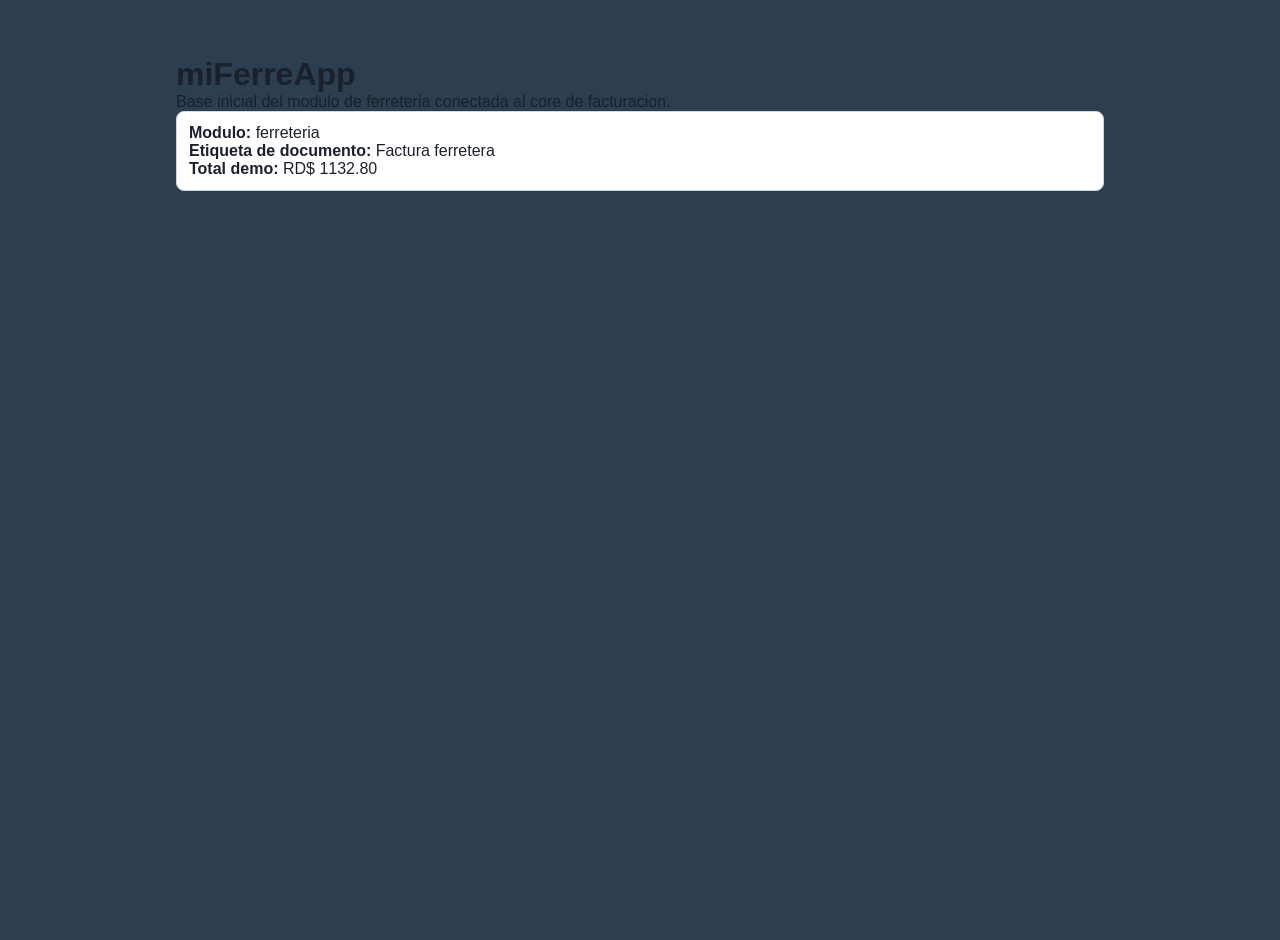
<file: miFerreApp.html>
<!DOCTYPE html>
<html lang="es">
<head>
  <meta charset="UTF-8">
  <meta name="viewport" content="width=device-width, initial-scale=1.0">
  <title>miFerreApp</title>
  <link rel="stylesheet" href="./css/styles.css">
</head>
<body>
  <main style="max-width:960px;margin:40px auto;padding:16px;">
    <h1>miFerreApp</h1>
    <p>Base inicial del modulo de ferreteria conectada al core de facturacion.</p>
    <div id="ferre-status" style="padding:12px;border:1px solid #d0d7e2;border-radius:8px;background:#fff;"></div>
  </main>

  <script type="module">
    import { ferreteriaModuleConfig } from "./src/modules/ferreteria/config.js";
    import { calculateInvoiceTotals } from "./src/core/pricing.js";

    const demoCart = [
      { nombre: "Tornillo 1/4", precio: 3, qty: 20 },
      { nombre: "Cemento 50kg", precio: 450, qty: 2 }
    ];
    const totals = calculateInvoiceTotals(demoCart, { itbisCliente: true, itbisPct: 18 });
    const el = document.getElementById("ferre-status");
    el.innerHTML = `
      <strong>Modulo:</strong> ${ferreteriaModuleConfig.id}<br>
      <strong>Etiqueta de documento:</strong> ${ferreteriaModuleConfig.labels.invoice}<br>
      <strong>Total demo:</strong> RD$ ${totals.total.toFixed(2)}
    `;
  </script>
</body>
</html>
</file>
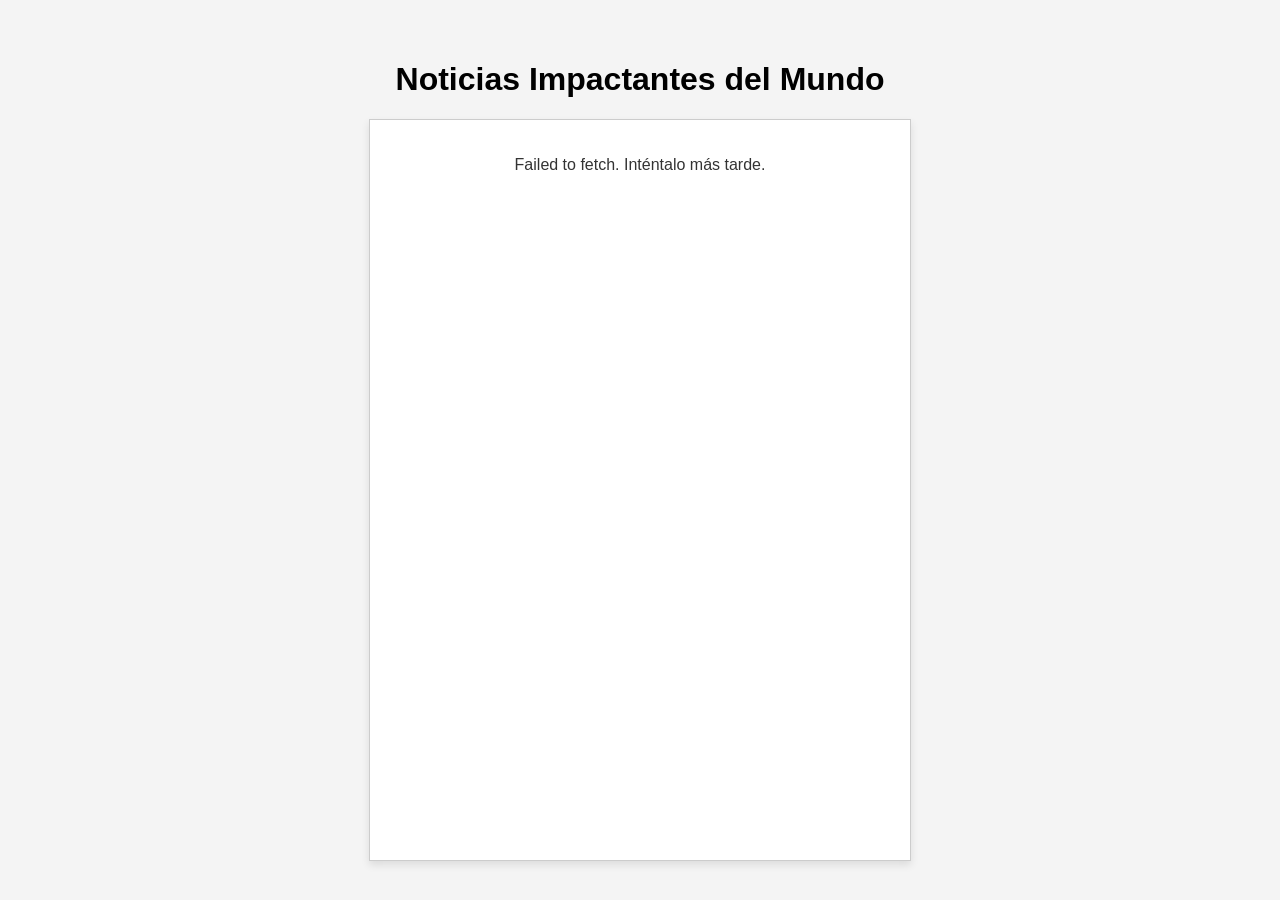
<file: Noticias.html>
<!DOCTYPE html>
<html lang="en">
<head>
    <meta charset="UTF-8">
    <meta name="viewport" content="width=device-width, initial-scale=1.0">
    <title>Noticias Impactantes</title>
    <link rel="stylesheet" href="styles.css">
</head>
<body>
    <div class="news-container">
        <h1>Noticias Impactantes del Mundo</h1>
        <div id="news-box" class="news-box">
            <p>Cargando noticias...</p>
        </div>
    </div>
    <script src="script.js"></script>
</body>
</html>
</file>
<file: css/styles.css>
/* ════════════════════════════════════════════════════════════
   miColmApp — styles.css  (versión optimizada)
   ════════════════════════════════════════════════════════════ */

/* ── VARIABLES ─────────────────────────────────────────────── */
:root {
  --verde: #00b341;
  --verde-dark: #008a30;
  --verde-light: #e6f9ed;
  --amarillo: #ffd100;
  --rojo: #e03131;
  --rojo-oscuro: #c01e1e;
  --rojo-light: #fff0f0;
  --azul: #1971c2;
  --azul-light: #e8f4fd;
  --gris-bg: #f4f6f9;
  --gris-card: #ffffff;
  --gris-borde: #e2e8f0;
  --gris-texto: #4a5568;
  --gris-suave: #718096;
  --negro: #1a202c;
  --sombra: 0 2px 12px rgba(0, 0, 0, .08);
  --sombra-hover: 0 8px 24px rgba(0, 0, 0, .14);
  --radio: 12px;
  --radio-sm: 8px;
  --nav-h: 68px;
  --font-titulo: monospace;
  --font-mono: 'IBM Plex Mono', monospace;
  --font-body: 'Nunito', sans-serif;
}

/* ── RESET BASE ────────────────────────────────────────────── */
*,
*::before,
*::after {
  box-sizing: border-box;
  margin: 0;
  padding: 0;
  -webkit-tap-highlight-color: transparent;
}

button,
a,
input,
textarea,
select {
  touch-action: manipulation;
}

:focus {
  outline: none;
}

html,
body {
  height: 100%;
  font-family: var(--font-body);
  background: #2c3e50;
  color: var(--negro);
}

/* ── SCROLLBAR ─────────────────────────────────────────────── */
::-webkit-scrollbar {
  width: 6px;
}

::-webkit-scrollbar-track {
  background: transparent;
}

::-webkit-scrollbar-thumb {
  background: var(--gris-borde);
  border-radius: 3px;
}

/* ════════════════════════════════════════════════════════════
   AUTH
   ════════════════════════════════════════════════════════════ */
#auth-screen {
  min-height: 100vh;
  background: linear-gradient(135deg, #00b341 0%, #008a30 40%, #1a202c 100%);
  display: flex;
  align-items: center;
  justify-content: center;
  position: relative;
  overflow: hidden;
  padding: 16px;
}

#auth-screen::before {
  content: '';
  position: absolute;
  inset: 0;
  background: url("data:image/svg+xml,%3Csvg width='60' height='60' viewBox='0 0 60 60' xmlns='http://www.w3.org/2000/svg'%3E%3Cg fill='none' fill-rule='evenodd'%3E%3Cg fill='%23ffffff' fill-opacity='0.04'%3E%3Cpath d='M36 34v-4h-2v4h-4v2h4v4h2v-4h4v-2h-4zm0-30V0h-2v4h-4v2h4v4h2V6h4V4h-4zM6 34v-4H4v4H0v2h4v4h2v-4h4v-2H6zM6 4V0H4v4H0v2h4v4h2V6h4V4H6z'/%3E%3C/g%3E%3C/g%3E%3C/svg%3E");
}

.auth-card {
  background: white;
  border-radius: 20px;
  padding: 48px 40px;
  width: 100%;
  max-width: 440px;
  box-shadow: 0 24px 64px rgba(0, 0, 0, .25);
  position: relative;
  z-index: 1;
}

.auth-logo {
  text-align: center;
  margin-bottom: 32px;
}

.auth-logo .logo-icon {
  width: 72px;
  height: 72px;
  background: linear-gradient(135deg, var(--verde), var(--verde-dark));
  border-radius: 18px;
  display: inline-flex;
  align-items: center;
  justify-content: center;
  font-size: 32px;
  color: white;
  margin-bottom: 12px;
  box-shadow: 0 8px 24px rgba(0, 179, 65, .3);
}

.auth-logo h1 {
  font-family: var(--font-titulo);
  font-size: 28px;
  font-weight: 800;
  color: var(--negro);
}

.auth-logo p {
  color: var(--gris-suave);
  font-size: 14px;
  margin-top: 4px;
}

.auth-tabs {
  display: flex;
  background: var(--gris-bg);
  border-radius: var(--radio);
  padding: 4px;
  margin-bottom: 24px;
}

.auth-tab {
  flex: 1;
  padding: 10px;
  text-align: center;
  font-weight: 700;
  font-size: 14px;
  border-radius: var(--radio-sm);
  cursor: pointer;
  transition: all .2s;
  color: var(--gris-suave);
  border: none;
  background: none;
}

.auth-tab.active {
  background: white;
  color: var(--verde);
  box-shadow: var(--sombra);
}

.form-group {
  margin-bottom: 16px;
}

.form-group label {
  display: block;
  font-size: 13px;
  font-weight: 700;
  color: var(--gris-texto);
  margin-bottom: 6px;
}

.form-group input,
.form-group select {
  width: 100%;
  padding: 12px 16px;
  border: 2px solid var(--gris-borde);
  border-radius: var(--radio-sm);
  font-size: 14px;
  font-family: var(--font-body);
  transition: border-color .2s;
  color: var(--negro);
}

.form-group input:focus,
.config-field input:focus,
.inv-controles input:focus,
.facturas-filtros input:focus,
.facturas-filtros select:focus,
.stats-filtros input:focus {
  border-color: var(--verde);
}

.btn-primary {
  width: 100%;
  padding: 14px;
  background: linear-gradient(135deg, var(--verde), var(--verde-dark));
  color: white;
  border: none;
  border-radius: var(--radio-sm);
  font-size: 16px;
  font-weight: 700;
  font-family: var(--font-body);
  cursor: pointer;
  transition: all .2s;
  margin-top: 8px;
}

.btn-primary:hover {
  transform: translateY(-1px);
  box-shadow: 0 8px 20px rgba(0, 179, 65, .3);
}

.auth-msg {
  font-size: 13px;
  text-align: center;
  margin-top: 12px;
  padding: 10px;
  border-radius: var(--radio-sm);
}

.auth-msg.error {
  background: var(--rojo-light);
  color: var(--rojo);
}

.auth-msg.success {
  background: var(--verde-light);
  color: var(--verde-dark);
}

/* Tipo negocio botones */
.tipo-negocio-btn {
  flex: 1;
  padding: 10px 6px;
  border-radius: 10px;
  border: 2px solid var(--gris-borde);
  background: #f8f9ff;
  color: var(--gris-texto);
  font-weight: 700;
  font-size: 13px;
  cursor: pointer;
  transition: all .18s;
  display: flex;
  flex-direction: column;
  align-items: center;
  gap: 4px;
}

.tipo-negocio-btn.activo {
  border-color: var(--azul);
  background: #eff6ff;
  color: var(--azul);
}

/* ════════════════════════════════════════════════════════════
   NEGOCIO SELECTOR
   ════════════════════════════════════════════════════════════ */
#negocio-selector-screen {
  display: none;
  position: fixed;
  inset: 0;
  background: linear-gradient(135deg, #1a2135 0%, #243050 100%);
  align-items: center;
  justify-content: center;
  z-index: 1000;
  padding: 20px;
}

#ns-modal-nuevo {
  display: none;
  position: fixed;
  inset: 0;
  background: rgba(0, 0, 0, .55);
  z-index: 9999;
  align-items: center;
  justify-content: center;
  padding: 20px;
}

/* ════════════════════════════════════════════════════════════
   MAIN APP LAYOUT
   ════════════════════════════════════════════════════════════ */
#app {
  display: none;
  flex-direction: column;
  height: 100vh;
}

/* ── NAVBAR ─────────────────────────────────────────────────── */
.navbar {
  height: var(--nav-h);
  background: #f4f5f6;
  display: flex;
  align-items: center;
  padding: 0 20px;
  gap: 16px;
  position: relative;
  top: 0;
  left: 0;
  right: 0;
  z-index: 100;
  box-shadow: 0 2px 12px rgba(0, 0, 0, .2);
  border-radius: 0 0 14px 14px;
}

.navbar-brand {
  display: flex;
  align-items: center;
  gap: 10px;
  flex-shrink: 0;
}

.navbar-brand .brand-icon {
  width: 36px;
  height: 36px;
  background: var(--verde);
  border-radius: 8px;
  display: flex;
  align-items: center;
  justify-content: center;
  color: white;
  font-size: 18px;
}

.navbar h1 {
  font-size: 1.7rem;
  font-family: system-ui;
}

.navbar-brand .negocio-nombre {
  color: #4a5568;
  font-size: 13px;
  font-weight: 600;
}

.nav-spacer {
  flex: 1;
}

.nav-datetime {
  color: #4a5568;
  font-family: var(--font-mono);
  font-size: 12px;
  text-align: right;
  line-height: 1.4;
  display: none;
}

.nav-buttons {
  display: flex;
  gap: 6px;
  align-items: center;
}

.nav-btn {
  padding: 8px 14px;
  border-radius: 25px;
  font-size: 1rem;
  font-weight: 700;
  cursor: pointer;
  border: none;
  font-family: var(--font-body);
  transition: all .2s;
  display: flex;
  align-items: center;
  gap: 6px;
  white-space: nowrap;
}

.nav-btn.active {
  background: #2c3248;
  color: #fc4f62;
  border-radius: 26px;
}

.nav-btn:not(.active) {
  background: rgba(255, 255, 255, .08);
  color: #fc4f62;
}

.nav-btn:hover:not(.active) {
  background: rgba(157, 153, 153, .15);
  color: #fc4f62;
}

.nav-btn.logout {
  background: rgba(224, 49, 49, .15);
  color: #ff6b6b;
}

.nav-btn.logout:hover {
  background: rgba(224, 49, 49, .3);
}

/* ── NAV 3-DOT MENU ─────────────────────────────────────────── */
.nav-menu-wrap {
  position: relative;
  display: flex;
  align-items: center;
  margin-left: 6px;
}

.nav-menu-btn {
  display: flex;
  flex-direction: column;
  justify-content: center;
  align-items: center;
  gap: 4px;
  width: 38px;
  height: 38px;
  border-radius: 10px;
  border: none;
  background: #ff4e63;
  cursor: pointer;
  padding: 0;
  transition: background .18s;
  flex-shrink: 0;
}

.nav-menu-btn span {
  display: block;
  width: 4px;
  height: 4px;
  border-radius: 50%;
  background: #fff;
}

.nav-menu-btn:hover {
  background: #e03a52;
}

.nav-menu-dropdown {
  display: none;
  position: absolute;
  top: calc(100% + 10px);
  right: 0;
  min-width: 230px;
  background: #fff;
  border-radius: 14px;
  box-shadow: 0 8px 32px rgba(26, 33, 53, .18), 0 2px 8px rgba(0, 0, 0, .1);
  z-index: 2000;
  overflow: hidden;
  animation: menuFadeIn .15s ease;
}

.nav-menu-dropdown.open {
  display: block;
}

@keyframes menuFadeIn {
  from {
    opacity: 0;
    transform: translateY(-6px);
  }

  to {
    opacity: 1;
    transform: translateY(0);
  }
}

.nav-menu-email {
  padding: 14px 16px 10px;
  font-size: 12px;
  color: #718096;
  display: flex;
  align-items: center;
  gap: 8px;
  font-weight: 600;
  word-break: break-all;
}

.nav-menu-email i {
  font-size: 18px;
  color: #aab4c8;
  flex-shrink: 0;
}

.nav-menu-divider {
  height: 1px;
  background: #e2e8f0;
  margin: 0 12px 4px;
}

.nav-menu-item {
  display: flex;
  align-items: center;
  gap: 10px;
  width: 100%;
  padding: 11px 16px;
  border: none;
  background: none;
  font-size: 14px;
  font-weight: 600;
  color: #1a2135;
  cursor: pointer;
  text-align: left;
  transition: background .14s;
  font-family: var(--font-body);
}

.nav-menu-item:last-child {
  margin-bottom: 6px;
}

.nav-menu-item:hover {
  background: #f0f4ff;
}

.nav-menu-item.danger {
  color: var(--rojo);
}

.nav-menu-item.danger:hover {
  background: #fff5f5;
}

.nav-menu-item i {
  width: 16px;
  text-align: center;
  font-size: 14px;
}

/* ── NAV STATUS ─────────────────────────────────────────────── */
.nav-btn-wrap {
  display: flex;
  flex-direction: column;
  align-items: center;
  gap: 2px;
}

.caja-nav-status {
  font-size: 10px;
  font-weight: 700;
  line-height: 1;
  letter-spacing: .3px;
  padding: 2px 7px;
  border-radius: 20px;
}

.caja-nav-status.abierta {
  background: #d3f9d8;
  color: #2f9e44;
}

.caja-nav-status.cerrada {
  background: #ffe3e3;
  color: #c92a2a;
}

.caja-status-dot {
  position: absolute;
  top: 4px;
  right: 2px;
  width: 9px;
  height: 9px;
  border-radius: 50%;
  border: 2px solid #fff;
  pointer-events: none;
}

.caja-status-dot.abierta {
  background: #2f9e44;
}

.caja-status-dot.cerrada {
  background: #c92a2a;
}

/* ── CONTENT / PAGES ─────────────────────────────────────────── */
.content {
  flex: 1;
  overflow: hidden;
  margin: 1rem;
}

.page {
  display: none;
  height: calc(100vh - var(--nav-h) - 2rem);
  overflow: hidden;
  border-radius: 7px;
}

.page.active {
  display: flex;
}

/* ── CAJA BANNER ─────────────────────────────────────────────── */
#caja-pendiente-banner {
  background: linear-gradient(90deg, var(--rojo), #c92a2a);
  color: white;
  text-align: center;
  padding: 12px;
  font-weight: 700;
  font-size: 14px;
  display: none;
  align-items: center;
  justify-content: center;
  gap: 10px;
  position: absolute;
}

#caja-pendiente-banner.visible {
  display: flex;
}

#caja-pendiente-banner button {
  background: white;
  color: var(--rojo);
  border: none;
  padding: 6px 14px;
  border-radius: var(--radio-sm);
  font-weight: 700;
  cursor: pointer;
  font-size: 13px;
}

/* ════════════════════════════════════════════════════════════
   POS PAGE
   ════════════════════════════════════════════════════════════ */
#page-pos {
  display: none;
  flex-direction: row;
  gap: 1rem;
  padding: 0;
  align-items: stretch;
  min-height: calc(100vh - 100px);
}

#page-pos.active {
  display: flex;
}

/* ── Columna izquierda: Categorías ── */
.pos-left {
  width: 220px;
  min-width: 220px;
  max-width: 220px;
  background: #e0e6ee;
  display: flex;
  flex-direction: column;
  overflow: hidden;
  flex-shrink: 0;
  position: sticky;
  top: 0;
  align-self: flex-start;
  height: calc(100vh - 100px);
  border-radius: 16px;
}

.pos-cats-title {
  padding: 16px 14px 10px;
  font-size: 1.3rem;
  font-weight: 700;
  letter-spacing: 1px;
  color: #4a5568;
  border-bottom: 1px solid #c4cbd5;
  font-family: system-ui;
  text-align: center;
}

.pos-categorias-lista {
  flex: 1;
  overflow-y: auto;
  padding: 10px;
  display: flex;
  flex-direction: column;
  gap: 8px;
}

.pos-categorias-lista::-webkit-scrollbar {
  width: 4px;
}

.pos-categorias-lista::-webkit-scrollbar-thumb {
  background: #fc4f62;
  border-radius: 4px;
}

.pos-cat-card {
  position: relative;
  width: 100%;
  height: 80px;
  border-radius: 7px;
  overflow: hidden;
  cursor: pointer;
  display: flex;
  align-items: center;
  justify-content: center;
  flex-direction: column;
  flex-shrink: 0;
  transition: transform .15s, box-shadow .2s;
}

.pos-cat-card::before {
  content: '';
  position: absolute;
  inset: 0;
  background: rgba(0, 0, 0, .54);
  z-index: 1;
}

.pos-cat-card .cat-bg-img {
  position: absolute;
  inset: 0;
  width: 100%;
  height: 100%;
  object-fit: cover;
  z-index: 0;
}

.pos-cat-card .cat-bg-emoji {
  position: absolute;
  inset: 0;
  display: flex;
  align-items: center;
  justify-content: center;
  font-size: 32px;
  background: linear-gradient(135deg, #2d3a5c, #1a2135);
  z-index: 0;
}

.pos-cat-card .cat-label {
  position: relative;
  z-index: 2;
  color: white;
  font-size: 1.2rem;
  font-weight: 700;
  font-family: system-ui;
  text-align: center;
  padding: 0 6px;
  line-height: 1.3;
  text-shadow: 0 1px 4px rgba(0, 0, 0, .7);
}

.pos-cat-card .cat-count {
  position: relative;
  z-index: 2;
  margin-top: 4px;
  font-size: .9rem;
  color: rgba(255, 255, 255, .75);
  font-weight: 600;
  text-shadow: 0 1px 3px rgba(0, 0, 0, .7);
}

.pos-cat-card:hover {
  transform: scale(1.03);
  box-shadow: 0 4px 16px rgba(0, 0, 0, .4);
}

/* ── Columna central: Productos ── */
.pos-center {
  flex: 1;
  display: flex;
  flex-direction: column;
  overflow: visible;
  min-width: 0;
  height: calc(100vh - 100px);
  gap: 1rem;
}

.pos-center .pos-productos-area {
  flex: 1;
  padding: 16px;
  overflow: auto;
}

/* ── Barra de búsqueda ── */
.pos-search-bar {
  display: flex;
  gap: 8px;
  align-items: center;
  background: #f4f4f6;
  padding: 10px 14px;
  border-radius: var(--radio);
  box-shadow: var(--sombra);
}

.pos-search-bar input {
  flex: 1;
  border: 2px solid #e2e8f0;
  border-radius: 8px;
  font-size: 1.1rem;
  font-family: var(--font-body);
  color: var(--negro);
  background: #fff;
  padding: 10px 15px;
  outline: none;
}

.pos-search-bar select {
  border: none;
  outline: none;
  font-size: 13px;
  font-family: var(--font-body);
  color: var(--gris-suave);
  background: var(--gris-bg);
  padding: 6px 10px;
  border-radius: var(--radio-sm);
  cursor: pointer;
}

.pos-search-bar .icon-btn {
  width: 36px;
  height: 36px;
  border: none;
  border-radius: var(--radio-sm);
  cursor: pointer;
  display: flex;
  align-items: center;
  justify-content: center;
  font-size: 16px;
  transition: all .2s;
}

.icon-btn img {
  height: 20px;
}

#pos-buscar-clear {
    display: none;
    position: absolute;
    right: 6px;
    background: none;
    border: none;
    cursor: pointer;
    color: #f04449;
    font-size: 1.2rem;
    font-weight: bold;
    padding: 0 12px;
    align-items: center;
    justify-content: center;
    line-height: 1;
    background: #ff00002e;
    height: 78%;
    border-radius: 5px;
}

.icon-btn.scan-btn {
  background: var(--verde);
  color: white;
  padding: .5rem .8rem;
  border-radius: 9px;
  font-size: 1.4rem;
}

.icon-btn.grid-btn {
  background: #e2e8f0;
  color: var(--gris-suave);
  filter: grayscale(1);
}

.icon-btn.grid-btn.active {
    color: #ff4e63;
    filter: grayscale(0);
}

/* Dirección cliente */
.pos-direccion-wrap {
  display: flex;
  align-items: center;
  gap: 6px;
background: #ffffff;
  border: 2px solid var(--gris-borde);
  border-radius: var(--radio-sm);
  padding: 0 12px;
  flex: 1;
  min-width: 160px;
  transition: border-color .2s;
}

.pos-direccion-wrap:focus-within {
  border-color: var(--azul);
}

/* ── Resizer ── */
#pos-resizer {
  width: 8px;
  flex-shrink: 0;
  cursor: col-resize;
  display: flex;
  align-items: center;
  justify-content: center;
  border-radius: 4px;
  transition: background .15s;
  user-select: none;
  touch-action: none;
}

#pos-resizer-bar {
  width: 5px;
  height: 40px;
  border-radius: 3px;
  background: #c4cbd5;
  transition: background .15s;
  position: absolute;
}

#pos-resizer:hover #pos-resizer-bar,
#pos-resizer.dragging #pos-resizer-bar {
  background: #fc4f62;
}

#pos-resizer.dragging {
  background: rgba(25, 113, 194, .08);
  border-radius: 4px;
}

/* ── Wrapper central (desktop) ── */
#pos-main-wrapper {
  flex: 1;
  display: flex;
  flex-direction: row;
  min-width: 0;
  overflow: hidden;
  gap: 0.3rem;
}

/* ── Columna derecha: Carrito ── */
#pos-right {
  width: var(--pos-right-w, 320px);
  min-width: var(--pos-right-w, 320px);
  max-width: var(--pos-right-w, 320px);
  flex-shrink: 0;
}

.pos-right {
  width: 414px;
  background: white;
  display: flex;
  flex-direction: column;
  border-left: 1px solid var(--gris-borde);
  box-shadow: -4px 0 20px rgba(0, 0, 0, .06);
  border-radius: 16px;
  height: calc(100vh - 100px);
}

.carrito-header {
  padding: 16px 20px;
  border-bottom: 1px solid var(--gris-borde);
  display: flex;
  align-items: center;
  justify-content: space-between;
}

.carrito-header h3 {
  font-family: system-ui;
  font-size: 1.4rem;
  font-weight: bold;
  color: #4a5568;
}

.carrito-count {
  background: var(--verde);
  color: white;
  border-radius: 20px;
  padding: 2px 10px;
  font-size: 12px;
  font-weight: 700;
}

.carrito-items {
  flex: 1;
  overflow-y: auto;
  padding: 12px;
}

.carrito-empty {
  display: flex;
  flex-direction: column;
  align-items: center;
  justify-content: center;
  height: 100%;
  color: var(--gris-suave);
  font-size: 14px;
  gap: 12px;
}

.carrito-empty i {
  font-size: 48px;
  opacity: .3;
}

.carrito-item {
  display: flex;
  align-items: center;
  gap: 10px;
  padding: 7px 10px;
  border-radius: 14px;
  margin-bottom: 6px;
  background: #e2e8f0;
  transition: all .2s;
  border: 1.5px solid transparent;
}

.carrito-item img {
  width: 60px;
  height: 60px;
  object-fit: contain;
  border-radius: 10px;
  background: white;
}

.carrito-item .item-emoji {
  width: 40px;
  height: 40px;
  display: flex;
  align-items: center;
  justify-content: center;
  font-size: 24px;
}

.carrito-item .item-info {
  flex: 1;
  min-width: 0;
}

.carrito-item .item-nombre {
  font-size: 1rem;
  font-weight: 700;
  color: var(--negro);
  white-space: nowrap;
  overflow: hidden;
  text-overflow: ellipsis;
}

.carrito-item .item-precio {
  font-size: 12px;
  color: var(--gris-suave);
  font-family: var(--font-mono);
  white-space: nowrap;
  overflow: hidden;
  text-overflow: ellipsis;
}

.carrito-item .item-ctrl {
  display: flex;
  align-items: center;
  gap: 6px;
}

.btns-editar-lib {
  display: flex;
  flex-direction: column;
  align-items: flex-end;
  gap: 4px;
}

.qty-btn {
  width: 26px;
  height: 26px;
  border-radius: 6px;
  border: none;
  cursor: pointer;
  font-size: 14px;
  font-weight: 700;
  display: flex;
  align-items: center;
  justify-content: center;
  transition: all .15s;
}

.qty-btn.minus {
  background: var(--rojo-light);
  color: var(--rojo);
}

.qty-btn.plus {
  background: var(--verde-light);
  color: var(--verde-dark);
}

.qty-btn:hover {
  opacity: .8;
}

.qty-num {
  font-size: 1.4rem;
  font-weight: 800;
  min-width: 20px;
  text-align: center;
  font-family: var(--font-mono);
}

.item-subtotal {
  font-family: var(--font-mono);
  font-size: 1rem;
  font-weight: 700;
  color: var(--negro);
}

.item-unidad-cantidad {
  font-size: 1rem;
  color: white;
  background: #28a745;
  border-radius: 4px;
  padding: 0 6px;
}

.img-producto {
  width: 60px;
  height: 60px;
  margin-bottom: 0;
}

.carrito-footer {
  border-top: 1px solid var(--gris-borde);
  padding: 7px 20px;
}

.totales-row {
  display: flex;
  justify-content: space-between;
  font-size: 13px;
  color: var(--gris-suave);
  margin-bottom: 6px;
}

.totales-row.total {
  color: var(--negro);
  font-size: 18px;
  font-weight: 800;
  margin-top: 8px;
  border-top: 2px solid var(--gris-borde);
  padding-top: 8px;
}

.totales-row span:last-child {
  font-family: var(--font-mono);
}

.btn-facturar {
  width: 100%;
  padding: 14px;
  background: linear-gradient(135deg, var(--verde), var(--verde-dark));
  color: white;
  border: none;
  border-radius: var(--radio);
  font-size: 16px;
  font-weight: 800;
  cursor: pointer;
  transition: all .2s;
  display: flex;
  align-items: center;
  justify-content: center;
  gap: 8px;
  font-family: var(--font-body);
}

.btn-facturar:hover {
  transform: translateY(-1px);
  box-shadow: 0 8px 20px rgba(0, 179, 65, .3);
}

.btn-limpiar {
  width: 100%;
  padding: 8px;
  background: var(--rojo-light);
  color: var(--rojo);
  border: none;
  border-radius: var(--radio-sm);
  font-size: 13px;
  font-weight: 700;
  cursor: pointer;
  margin-top: 6px;
  font-family: var(--font-body);
}

/* ── Productos área ── */
.pos-productos-area {
  flex: 1;
  background: #e0e6ee;
  border-radius: 16px;
  padding: 1rem;
}

.categorias-grid {
  display: grid;
  grid-template-columns: repeat(auto-fill, minmax(268px, 1fr));
  gap: 12px;
}

.cat-card {
  background: white;
  border-radius: var(--radio);
  padding: 16px 12px;
  text-align: center;
  cursor: pointer;
  transition: all .3s;
  box-shadow: var(--sombra);
  border: 2px solid transparent;
}

.cat-card:hover {
  box-shadow: 0 8px 25px rgba(0, 0, 0, .07);
  border-color: #667eea;
}

.cat-card img {
  height: 144px;
  object-fit: cover;
  border-radius: 8px;
  margin-bottom: 8px;
}

.cat-card .cat-emoji {
  font-size: 40px;
  margin-bottom: 8px;
  display: block;
}

.cat-card span {
  font-size: 1.4rem;
  font-weight: 700;
  color: var(--negro);
  display: block;
}

.cat-card small {
  font-size: 11px;
  color: var(--gris-suave);
}

.productos-header {
  display: flex;
  align-items: center;
  gap: 10px;
  margin-bottom: 12px;
}

.back-btn {
  background: #e2e8f0;
  border: none;
  border-radius: 40px;
  padding: 8px 16px;
  cursor: pointer;
  font-weight: 600;
  display: inline-flex;
  align-items: center;
  gap: 6px;
}

.back-btn:hover {
  background: var(--negro);
  color: white;
}

.productos-grid {
  display: grid;
  gap: 10px;
}

.productos-grid.grande {
  grid-template-columns: repeat(auto-fill, minmax(160px, 1fr));
}

.productos-grid.pequena {
  grid-template-columns: repeat(auto-fill, minmax(212px, 1fr));
}

.prod-card {
  background: white;
  border-radius: var(--radio);
  overflow: hidden;
  cursor: pointer;
  box-shadow: var(--sombra);
  transition: all .2s;
  border: 2px solid transparent;
  position: relative;
  padding: 5px;
  display: inline-flex;
  flex-direction: column;
  justify-content: space-between;
}

.prod-card:hover {
  box-shadow: 0 8px 25px rgba(0, 0, 0, .07);
  border-color: #667eea;
}

.product-image {
  width: 100%;
  height: 114px;
  background: transparent;
  border-radius: 8px;
  display: flex;
  align-items: center;
  justify-content: center;
  font-size: 48px;
  color: #a0aec0;
  padding: 4px;
}

.prod-card img {
  max-width: 100%;
  max-height: 100%;
  object-fit: contain;
  border-radius: 8px;
}

.productos-grid.pequena .product-image {
  width: 60px;
  height: 60px;
  margin-bottom: 0;
  font-size: 32px;
}

.prod-card .prod-info {
  padding: 5px 2px 0;
  background: white;
}

.prod-card .prod-nombre {
  color: var(--negro);
  line-height: 1.3;
  font-size: 1rem;
  font-weight: 700;
  overflow: hidden;
  text-overflow: ellipsis;
  display: -webkit-box;
  -webkit-line-clamp: 2;
  -webkit-box-orient: vertical;
}

.prod-card .prod-precio {
  font-size: 1.1rem;
  font-weight: bold;
  color: var(--verde);
  white-space: nowrap;
  overflow: hidden;
  text-overflow: ellipsis;
}

.prod-card .prod-stock {
  font-size: 13px;
  color: var(--gris-suave);
}

.prod-card .prod-stock.stock-bajo {
  color: #e67700;
  font-weight: 700;
}

.prod-card .prod-stock.sin-stock-txt {
  color: #c92a2a;
  font-weight: 700;
}

.prod-card .sin-stock {
  opacity: .5;
}

.prod-card .stock-badge {
  position: absolute;
  top: 6px;
  right: 6px;
  background: var(--rojo);
  color: white;
  font-size: 10px;
  font-weight: 700;
  padding: 2px 6px;
  border-radius: 20px;
}

.prod-card .add-overlay {
  position: absolute;
  inset: 0;
  background: rgba(0, 179, 65, .85);
  display: flex;
  align-items: center;
  justify-content: center;
  color: white;
  font-size: 28px;
  opacity: 0;
  transition: opacity .15s;
}

.prod-card:hover .add-overlay {
  opacity: 1;
}

.peso-neto-badge {
  position: absolute;
  bottom: 4px;
  right: 4px;
  background: #00a93d;
  color: white;
  font-size: 13px;
  font-weight: 700;
  padding: 2px 5px;
  border-radius: 6px 0;
  line-height: 1.3;
  pointer-events: none;
  letter-spacing: .2px;
}

/* ── Vista pequeña (horizontal) ── */
.productos-grid.pequena .prod-card {
  display: flex;
  flex-direction: row;
  align-items: center;
  height: 73px;
  border-radius: 12px;
  overflow: hidden;
  padding: 0;
}

.productos-grid.pequena .prod-card img,
.productos-grid.pequena .prod-card .prod-emoji {
  width: 64px;
  object-fit: contain;
  border-radius: 8px;
  flex-shrink: 0;
  font-size: 28px;
}

.productos-grid.pequena .prod-card .prod-info {
  display: flex;
  flex-direction: column;
  justify-content: center;
  padding: 8px 6px;
  gap: 2px;
  flex: 1;
  min-width: 0;
}

.productos-grid.pequena .prod-card .prod-nombre {
  font-size: .9rem;
  white-space: nowrap;
}

.productos-grid.pequena .prod-card .prod-stock {
  font-size: .8rem;
  color: #666;
  white-space: nowrap;
  overflow: hidden;
  text-overflow: ellipsis;
}

.productos-grid.pequena .prod-card .prod-stock.stock-bajo {
  color: var(--rojo);
  font-weight: 700;
}

.productos-grid.pequena .prod-card .stock-badge {
  display: none;
}

/* ── Multi-facturas tabs ── */
.facturas-tabs-bar-wrapper {
  position: relative;
  display: flex;
  align-items: center;
  background: #f4f4f6;
  border-radius: var(--radio);
  box-shadow: var(--sombra);
  overflow: hidden;
  flex-shrink: 0;
}

.facturas-tabs-bar {
  display: flex;
  align-items: center;
  gap: 8px;
  padding: 10px 14px;
  overflow-x: auto;
  flex: 1;
  min-width: 0;
  scrollbar-width: none;
  flex-shrink: 0;
}

.facturas-tabs-bar::-webkit-scrollbar {
  display: none;
}

.tabs-scroll-btn {
  display: none;
  align-items: center;
  justify-content: center;
  width: 42px;
  min-width: 32px;
  height: 100%;
  background: #fc4f62;
  border: none;
  cursor: pointer;
  color: white;
  font-size: 2rem;
  z-index: 2;
  flex-shrink: 0;
  padding: 0;
  transition: background .15s;
}

.tabs-scroll-btn:hover {
  color: var(--azul);
}

.tabs-scroll-btn.visible {
  display: flex;
}

.factura-tab {
  display: inline-flex;
  align-items: center;
  gap: 6px;
  padding: 6px 9px;
  border-radius: 6px;
  font-size: .9rem;
  font-weight: 600;
  font-family: var(--font-body);
  cursor: pointer;
  border: none;
  background: #d0d8e8;
  color: #4a5568;
  white-space: nowrap;
  transition: background .15s, color .15s;
  position: relative;
  justify-content: center;
}

.factura-tab.activa {
  background: #28a745;
  color: white;
}

.factura-tab .tab-badge {
  background: #fc4f62;
  color: white;
  border-radius: 10px;
  font-size: 12px;
  font-weight: 700;
  padding: 1px 5px;
  min-width: 16px;
  text-align: center;
}

.factura-tab .tab-close {
  background: rgba(255, 0, 0, .17);
  border: none;
  color: rgba(255, 0, 0, .62);
  cursor: pointer;
  font-size: 20px;
  padding: 2px 3px;
  line-height: 1;
  display: inline-flex;
  align-items: center;
  justify-content: center;
  border-radius: 4px;
  transition: background .15s, color .15s;
  margin-left: 9px;
  flex-shrink: 0;
}

.factura-tab .tab-close:hover {
  color: var(--rojo);
  background: rgba(224, 49, 49, .54);
}

.factura-tab.activa .tab-close {
  background: #3c5b7700;
  color: white;
}

.btn-nueva-factura-tab {
  display: inline-flex;
  align-items: center;
  justify-content: center;
  width: 38px;
  height: 36px;
  border-radius: 7px;
  border: 2px dashed #aab4c8;
  background: transparent;
  color: var(--azul);
  font-size: 22px;
  cursor: pointer;
  font-weight: 700;
  flex-shrink: 0;
  transition: background .15s, border-color .15s;
}

.btn-nueva-factura-tab:hover {
  background: #dce8f8;
  border-color: var(--azul);
}

/* ── Highlight búsqueda ── */
.search-highlight {
    background: #ffeb3b;
    border-radius: 4px;
    font-weight: 700;
    color: #1a2135;
    padding: 0px;
    margin: 0 0px;
}

/* ── Guardando orden badge ── */
#btn-modo-ordenar .guardando-orden {
  max-width: 0;
  overflow: hidden;
  margin-left: 0;
  transition: opacity .3s, max-width .3s;
  white-space: nowrap;
  color: var(--azul);
}

#btn-modo-ordenar .guardando-orden.visible {
  max-width: 160px;
  margin-left: 6px;
}

#btn-modo-ordenar.activo .guardando-orden {
  color: white;
}

/* ── Dibujo / firma ── */
.dibujo-container {
  border: 0 dashed #adbbd3;
  border-radius: var(--radio-sm);
  background: white;
  display: flex;
  flex-direction: column;
  overflow: hidden;
  margin-bottom: 0;
  max-height: 0;
  opacity: 0;
  transition: max-height .28s cubic-bezier(.4, 0, .2, 1), opacity .22s ease, border-width .28s ease, margin-bottom .28s ease;
  pointer-events: none;
}

.dibujo-container.visible {
  max-height: 420px;
  opacity: 1;
  border-width: 2px;
  margin-top: 10px;
  pointer-events: auto;
}

.dibujo-canvas-wrapper {
  background: white;
  width: 100%;
  height: 256px;
  position: relative;
}

.dibujo-canvas {
  width: 100%;
  height: 100%;
  display: block;
  background: white;
  cursor: crosshair;
  touch-action: none;
}

.dibujo-toolbar {
  display: flex;
  gap: 8px;
  padding: 8px;
  background: var(--gris-bg);
  border-top: 1px solid var(--gris-borde);
  justify-content: flex-end;
}

.btn-dibujo-sm {
  background: white;
  border: 1px solid var(--gris-borde);
padding: 12px;
  border-radius: 40px;
  font-size: 12px;
  cursor: pointer;
  font-weight: 600;
  display: inline-flex;
  flex-direction: row;
  gap: 5px;
}

.btn-dibujo-sm.verde {
  background: var(--verde);
  color: white;
  border: none;
}

.btn-dibujo-sm.rojo {
  background: #aab4c8;
  color: white;
  border: none;
  transition: background .18s, box-shadow .18s;
}

.btn-dibujo-sm.rojo.con-dibujo {
  background: var(--rojo);
  box-shadow: 0 2px 8px rgba(252, 79, 98, .35);
}

.btn-dibujo-principal {
  width: 100%;
  padding: 12px;
  background: #4a5568;
  color: white;
  border: none;
  border-radius: 40px;
  font-weight: bold;
  cursor: pointer;
  display: flex;
  align-items: center;
  justify-content: center;
  gap: 8px;
}

/* ── Virtual Keyboard Toggle ── */
.vk-toggle-btn {
  display: flex;
  align-items: center;
  justify-content: center;
  width: 38px;
  height: 38px;
  border-radius: 10px;
  border: 2px solid #e2e8f0;
  background: #f8f9ff;
  color: #aab4c8;
  cursor: pointer;
  font-size: 17px;
  transition: all .18s;
  flex-shrink: 0;
}

.vk-toggle-btn.active {
  background: var(--azul);
  border-color: var(--azul);
  color: white;
  box-shadow: 0 2px 8px rgba(25, 113, 194, .3);
}

.vk-toggle-btn:hover {
  opacity: .85;
}

/* ── Botón amarillo ── */
.btn-sm.amarillo {
  background: #f59f00;
  color: white;
  padding: 10px 18px;
}

.btn-sm.amarillo:hover {
  background: #e67700;
}

#pos-dir-clear{
display: none;
position: absolute;
    right: 6px;
    background: none;
    border: none;
    cursor: pointer;
    color: #f04449;
    font-size: 1.2rem;
    font-weight: bold;
    padding: 0 12px;
    align-items: center;
    justify-content: center;
    line-height: 1;
    background: #ff00002e;
    height: 78%;
    border-radius: 5px;
}

/* ════════════════════════════════════════════════════════════
   CAJA PAGE
   ════════════════════════════════════════════════════════════ */
#page-caja {
  flex-direction: column;
  overflow-y: auto;
  padding: 24px;
  gap: 20px;
  background: #e0e6ee;
  width: 100%;
  align-items: center;
}

#page-caja.active {
  display: flex;
}

.caja-estado-card {
  background: white;
  border-radius: var(--radio);
  padding: 28px;
  box-shadow: var(--sombra);
  text-align: center;
}

.caja-estado-icon {
  font-size: 56px;
  margin-bottom: 16px;
}

.caja-estado-card h2 {
  font-family: var(--font-titulo);
  font-size: 22px;
  margin-bottom: 8px;
}

.caja-estado-card p {
  color: var(--gris-suave);
  font-size: 14px;
  margin-bottom: 20px;
}

.caja-info-grid {
  display: grid;
  grid-template-columns: repeat(auto-fit, minmax(160px, 1fr));
  gap: 12px;
  margin-bottom: 20px;
}

.caja-info-item {
  background: var(--gris-bg);
  border-radius: var(--radio-sm);
  padding: 14px;
  text-align: left;
}

.caja-info-item label {
  font-size: 11px;
  font-weight: 700;
  color: var(--gris-suave);
  text-transform: uppercase;
  letter-spacing: .5px;
}

.caja-info-item span {
  display: block;
  font-size: 18px;
  font-weight: 800;
  color: var(--negro);
  font-family: var(--font-mono);
  margin-top: 4px;
}

.caja-btns {
  display: flex;
  gap: 12px;
  justify-content: center;
  flex-wrap: wrap;
}

.btn-caja {
  padding: 12px 24px;
  border: none;
  border-radius: var(--radio-sm);
  font-size: 14px;
  font-weight: 700;
  cursor: pointer;
  font-family: var(--font-body);
  transition: all .2s;
  display: flex;
  align-items: center;
  gap: 8px;
}

.btn-caja.abrir {
  background: var(--verde);
  color: white;
}

.btn-caja.cerrar {
  background: var(--rojo);
  color: white;
}

.btn-caja.gasto {
  background: var(--amarillo);
  color: var(--negro);
}

.btn-caja.cuadre {
  background: var(--azul);
  color: white;
}

.caja-movimientos {
  background: white;
  border-radius: var(--radio);
  box-shadow: var(--sombra);
  overflow: hidden;
}

/* ════════════════════════════════════════════════════════════
   FACTURAS PAGE
   ════════════════════════════════════════════════════════════ */
#page-facturas {
  flex-direction: column;
  overflow-y: auto;
  padding: 24px;
  gap: 20px;
  background: #e0e6ee;
}

.facturas-filtros {
  display: flex;
  gap: 12px;
  flex-wrap: wrap;
  align-items: center;
}

.facturas-filtros input,
.facturas-filtros select {
  padding: 10px 14px;
  border: 2px solid var(--gris-borde);
  border-radius: var(--radio-sm);
  font-size: 14px;
  font-family: var(--font-body);
  outline: none;
  transition: border-color .2s;
}

.stats-filtros {
  display: flex;
  gap: 10px;
  flex-wrap: wrap;
  align-items: center;
}

.stats-filtros input,
.stats-filtros select {
  padding: 10px 14px;
  border: 2px solid var(--gris-borde);
  border-radius: var(--radio-sm);
  font-size: 14px;
  font-family: var(--font-body);
  outline: none;
  transition: border-color .2s;
}

/* ════════════════════════════════════════════════════════════
   INVENTARIO PAGE
   ════════════════════════════════════════════════════════════ */
#page-inventario {
  flex-direction: column;
  overflow-y: auto;
  padding: 1rem;
  gap: 20px;
  background: #e0e6ee;
}

.inv-controles {
  display: flex;
  gap: 12px;
  align-items: center;
  flex-wrap: wrap;
  margin-bottom: 16px;
}

.inv-controles input {
  flex: 1;
  min-width: 200px;
  padding: 12px 16px;
  border: 2px solid var(--gris-borde);
  border-radius: var(--radio-sm);
  font-family: var(--font-body);
  font-size: 14px;
  outline: none;
  transition: border-color .2s;
  width: 100%;
}

.inv-controles select {
  padding: 10px 14px;
  border: 2px solid var(--gris-borde);
  border-radius: var(--radio-sm);
  font-size: 14px;
  font-family: var(--font-body);
  outline: none;
  transition: border-color .2s;
  width: 100%;
}

#btn-volver-cats {
  display: none;
  white-space: nowrap;
}

/* Categorías grid inventario */
.categorias-grid-inv {
  display: grid;
  grid-template-columns: repeat(auto-fill, minmax(221px, 1fr));
  gap: 14px;
  border-radius: 12px;
  transition: background .25s, padding .25s;
}

.categorias-grid-inv.modo-orden {
  background: #cbd9f3;
  padding: 14px;
  border: 2px dashed var(--azul);
}

.cat-card-inv {
  background: white;
  border-radius: var(--radio);
  overflow: hidden;
  box-shadow: 0 2px 8px rgba(0, 0, 0, .08);
  cursor: pointer;
  position: relative;
  transition: transform .2s, box-shadow .2s;
  display: flex;
  flex-direction: column;
  align-items: center;
  border: 1px solid var(--gris-borde);
  animation: fadeInUp .3s ease;
}

.cat-card-inv:hover {
  transform: translateY(-2px);
  box-shadow: 0 8px 24px rgba(0, 0, 0, .1);
  border-color: var(--verde);
}

.cat-card-inv img {
  height: 100px;
  object-fit: cover;
  border-radius: 12px;
  background: var(--gris-bg);
}

.cat-emoji-inv {
  font-size: 48px;
  width: 64px;
  height: 64px;
  display: flex;
  align-items: center;
  justify-content: center;
  background: var(--gris-bg);
  border-radius: 12px;
}

.cat-info-inv {
  padding: 4px 12px;
  display: inline-flex;
  flex-direction: column;
  align-items: center;
}

.cat-nombre-inv {
  font-size: 18px;
  font-weight: 700;
  color: #212529;
  margin-bottom: 4px;
}

.cat-stats-inv {
  font-size: 1rem;
  color: #666;
}

.cat-actions-inv {
  padding: 8px 12px 12px;
  display: flex;
  gap: 8px;
  border-top: 1px solid #eee;
}

/* Productos grid inventario */
.productos-grid-inv {
  display: grid;
  grid-template-columns: repeat(auto-fill, minmax(200px, 1fr));
  gap: 14px;
  border-radius: 12px;
  transition: background .25s, padding .25s;
}

.productos-grid-inv.modo-orden {
  background: #f0faf3;
  padding: 14px;
  border: 2px dashed var(--verde);
}

.prod-card-inv {
  background: white;
  border-radius: var(--radio);
  box-shadow: 0 2px 8px rgba(0, 0, 0, .08);
  overflow: hidden;
  border: 1px solid var(--gris-borde);
  position: relative;
  transition: transform .2s, box-shadow .2s;
  user-select: none;
  will-change: transform, opacity;
  display: flex;
  flex-direction: column;
  justify-content: space-between;
  animation: fadeInUp .3s ease;
}

.prod-card-inv:hover {
  transform: translateY(-2px);
  box-shadow: 0 8px 24px rgba(0, 0, 0, .1);
}

.prod-card-inv.sin-stock {
  opacity: .7;
  background: #f8f9fa;
}

.img-producto-inv {
  flex-shrink: 0;
  width: 100%;
  height: 134px;
  background: #d0d8e800;
  border-radius: 8px;
  display: flex;
  align-items: center;
  justify-content: center;
  font-size: 48px;
  color: #a0aec0;
  padding: 4px;
}

.prod-card-inv img {
  background: #efefef;
  max-width: 100%;
  max-height: 100%;
  object-fit: contain;
  border-radius: 8px;
}

.prod-emoji-inv {
    width: 100%;
    display: flex;
    align-items: center;
    justify-content: center;
    font-size: 48px;
}

.prod-info-inv {
  padding: 2px 6px;
}

.prod-nombre-inv {
  font-weight: 700;
  font-size: 16px;
  color: #212529;
  margin-bottom: 4px;
  line-height: 1.3;
}

.prod-codigo-inv {
  font-size: 11px;
  font-family: var(--font-mono);
  color: var(--gris-suave);
  margin-bottom: 6px;
}

.prod-precios-inv {
  display: flex;
  justify-content: space-between;
  align-items: baseline;
  margin-bottom: 8px;
  flex-wrap: wrap;
  gap: 8px;
}

.precio-venta {
  font-weight: 700;
  color: var(--verde);
  font-family: var(--font-mono);
  font-size: 20px;
}

.precio-costo {
  font-size: 11px;
  color: var(--gris-suave);
  text-decoration: line-through;
}

.prod-stock-inv {
  font-size: 12px;
  padding: 6px 10px;
  background: var(--gris-bg);
  border-radius: 8px;
  display: inline-block;
  margin-bottom: 10px;
}

.prod-stock-inv.bajo {
  background: #fff3cd;
  color: #856404;
}

.prod-stock-inv.sin {
  background: #f8d7da;
  color: #721c24;
}

.stock-badge-inv {
  position: absolute;
  top: 8px;
  right: 8px;
  padding: 4px 8px;
  border-radius: 20px;
  font-size: 10px;
  font-weight: 600;
  z-index: 1;
}

.stock-badge-inv.warning {
  background: rgba(0, 0, 0, .7);
  color: white;
}

.stock-badge-inv.danger {
  background: var(--rojo);
  color: white;
}

.prod-actions-inv {
  display: flex;
  gap: 8px;
  margin-top: 8px;
}

.prod-actions-inv .btn-sm {
  flex: 1;
  text-align: center;
}

.prod-actions-inv .btn-sm.rojo {
  background: #ffe3e3;
  color: var(--rojo);
}

.prod-actions-inv .btn-sm.rojo:hover {
  background: #ffc9c9;
}

.productos-header-inv {
  display: flex;
  align-items: center;
  gap: 16px;
  margin-bottom: 20px;
  padding: 0 8px;
  flex-wrap: wrap;
  justify-content: space-between;
}

.productos-header-inv .back-btn {
  background: var(--gris-bg);
  border: 1px solid var(--gris-borde);
  padding: 8px 16px;
  border-radius: 40px;
  font-size: 13px;
  font-weight: 600;
  cursor: pointer;
  transition: all .2s;
  font-family: var(--font-body);
}

.productos-header-inv .back-btn:hover {
  background: var(--gris-borde);
}

.productos-header-inv strong {
  font-size: 20px;
  color: #212529;
}

.icon-btn-sm {
  background: #e2e8f0;
  border: none;
  padding: 6px 12px;
  border-radius: 8px;
  cursor: pointer;
  width: 32px;
  height: 32px;
  font-size: 16px;
  display: inline-flex;
  align-items: center;
  justify-content: center;
  transition: all .2s;
}

.icon-btn-sm:hover {
  background: var(--gris-borde);
}

/* Drag & Drop */
.modo-orden .cat-card-inv,
.modo-orden .prod-card-inv {
  cursor: grab;
  touch-action: none;
}

.modo-orden .cat-card-inv:active,
.modo-orden .prod-card-inv:active {
  cursor: grabbing;
}

.cat-card-inv.dragging,
.prod-card-inv.dragging {
  opacity: .3;
  transform: scale(.93);
}

.cat-card-inv.drag-over {
  box-shadow: 0 0 0 3px var(--azul), 0 8px 24px rgba(25, 113, 194, .22);
  transform: scale(1.05);
  z-index: 5;
}

.prod-card-inv.drag-over {
  box-shadow: 0 0 0 3px var(--verde), 0 8px 24px rgba(0, 179, 65, .2);
  transform: scale(1.04);
  z-index: 5;
}

.orden-badge {
  position: absolute;
  top: 6px;
  left: 6px;
  background: var(--azul);
  color: white;
  font-size: 10px;
  font-weight: 700;
  border-radius: 50%;
  width: 20px;
  height: 20px;
  display: flex;
  align-items: center;
  justify-content: center;
  font-family: var(--font-mono);
  pointer-events: none;
  z-index: 2;
  opacity: 0;
  transform: scale(.5);
  transition: opacity .2s, transform .2s;
}

.modo-orden .orden-badge {
  opacity: 1;
  transform: scale(1);
}

.drag-grip-overlay {
  position: absolute;
  inset: 0;
  display: flex;
  align-items: center;
  justify-content: center;
  background: rgba(25, 113, 194, .12);
  border-radius: inherit;
  opacity: 0;
  pointer-events: none;
  transition: opacity .2s;
  font-size: 22px;
  color: var(--azul);
  z-index: 3;
}

.productos-grid-inv .drag-grip-overlay {
  background: rgba(0, 179, 65, .48);
  color: var(--verde);
  font-size: 3rem;
}

.modo-orden .cat-card-inv:hover .drag-grip-overlay,
.modo-orden .prod-card-inv:hover .drag-grip-overlay {
  opacity: 1;
}

.btn-ordenar {
  display: inline-flex;
  align-items: center;
  gap: 6px;
  padding: 7px 16px;
  border-radius: 40px;
  font-size: 13px;
  font-weight: 700;
  cursor: pointer;
  border: 2px solid var(--azul);
  background: white;
  color: var(--azul);
  transition: background .18s, color .18s, box-shadow .18s;
}

.btn-ordenar.activo {
  background: var(--azul);
  color: white;
  box-shadow: 0 2px 12px rgba(25, 113, 194, .25);
}

.guardando-orden {
  display: inline-flex;
  align-items: center;
  gap: 6px;
  font-size: 12px;
  color: var(--azul);
  font-weight: 600;
  opacity: 0;
  transition: opacity .3s;
  margin-left: 8px;
}

.guardando-orden.visible {
  opacity: 1;
}

/* ════════════════════════════════════════════════════════════
   ESTADISTICAS PAGE
   ════════════════════════════════════════════════════════════ */
#page-estadisticas {
  flex-direction: column;
  overflow-y: auto;
  padding: 24px;
  gap: 20px;
  background: #e0e6ee;
}

.stats-cards {
  display: grid;
  grid-template-columns: repeat(auto-fit, minmax(180px, 1fr));
  gap: 16px;
}

.stat-card {
  background: white;
  border-radius: var(--radio);
  padding: 20px;
  box-shadow: var(--sombra);
  border-left: 4px solid transparent;
}

.stat-card.verde {
  border-left-color: var(--verde);
}

.stat-card.azul {
  border-left-color: var(--azul);
}

.stat-card.amarillo {
  border-left-color: var(--amarillo);
}

.stat-card.rojo {
  border-left-color: var(--rojo);
}

.stat-card .stat-icon {
  font-size: 24px;
  margin-bottom: 10px;
}

.stat-card .stat-valor {
  font-size: 22px;
  font-weight: 800;
  font-family: var(--font-mono);
}

.stat-card .stat-label {
  font-size: 12px;
  color: var(--gris-suave);
  margin-top: 4px;
}

.stat-card .stat-sub {
  font-size: 12px;
  color: var(--verde);
  margin-top: 4px;
}

.charts-grid {
  display: grid;
  grid-template-columns: 1fr 1fr;
  gap: 20px;
}

.chart-card {
  background: white;
  border-radius: var(--radio);
  padding: 20px;
  box-shadow: var(--sombra);
}

.chart-card h4 {
  font-family: var(--font-titulo);
  font-size: 15px;
  font-weight: 700;
  margin-bottom: 16px;
}

.chart-wrapper {
  position: relative;
  height: 220px;
}

/* Contabilidad */
.contab-grid {
  display: grid;
  grid-template-columns: repeat(auto-fit, minmax(200px, 1fr));
  gap: 16px;
}

.contab-card {
  background: white;
  border-radius: var(--radio);
  padding: 20px;
  box-shadow: var(--sombra);
  text-align: center;
}

.contab-card h4 {
  font-size: 13px;
  color: var(--gris-suave);
  margin-bottom: 10px;
  font-weight: 600;
}

.contab-card .contab-val {
  font-size: 26px;
  font-weight: 800;
  font-family: var(--font-mono);
}

.contab-card.ingreso .contab-val {
  color: var(--verde);
}

.contab-card.egreso .contab-val {
  color: var(--rojo);
}

.contab-card.ganancia .contab-val {
  color: var(--azul);
}

/* ════════════════════════════════════════════════════════════
   CONFIGURACION PAGE
   ════════════════════════════════════════════════════════════ */
#page-config {
  flex-direction: column;
  overflow-y: auto;
  padding: 24px;
  gap: 20px;
  background: #e0e6ee;
}

.config-section {
  background: white;
  border-radius: var(--radio);
  box-shadow: var(--sombra);
  overflow: hidden;
}

.config-grid {
  display: grid;
  grid-template-columns: 1fr 1fr;
  gap: 16px;
  padding: 20px;
}

.config-field label {
  display: block;
  font-size: 13px;
  font-weight: 700;
  color: var(--gris-texto);
  margin-bottom: 6px;
}

.config-field input,
.config-field select {
  width: 100%;
  padding: 10px 14px;
  border: 2px solid var(--gris-borde);
  border-radius: var(--radio-sm);
  font-size: 14px;
  font-family: var(--font-body);
  outline: none;
  transition: border-color .2s;
}

.toggle-row {
  display: flex;
  align-items: center;
  justify-content: space-between;
  padding: 16px 20px;
  border-top: 1px solid var(--gris-borde);
}

.toggle-row label {
  font-size: 14px;
  font-weight: 600;
  color: var(--negro);
}

.toggle-row small {
  display: block;
  font-size: 12px;
  color: var(--gris-suave);
  margin-top: 2px;
}

.toggle {
  position: relative;
  width: 48px;
  height: 26px;
  cursor: pointer;
}

.toggle input {
  opacity: 0;
  width: 0;
  height: 0;
}

.toggle-slider {
  position: absolute;
  inset: 0;
  background: var(--gris-borde);
  border-radius: 13px;
  transition: .3s;
}

.toggle-slider::before {
  content: '';
  position: absolute;
  width: 20px;
  height: 20px;
  left: 3px;
  bottom: 3px;
  background: white;
  border-radius: 50%;
  transition: .3s;
  box-shadow: 0 2px 4px rgba(0, 0, 0, .2);
}

.toggle input:checked+.toggle-slider {
  background: var(--verde);
}

.toggle input:checked+.toggle-slider::before {
  transform: translateX(22px);
}

/* ── Modo de Prueba ─────────────────────────────────── */
.modo-prueba-toggle-row {
  background: #fffbf0;
  border-radius: var(--radio-sm);
  margin: 0 16px 4px;
  border: 1px solid #f59f00;
  border-top: 1px solid #f59f00;
  padding: 14px 16px;
}

/* Toggle amarillo para modo prueba */
#cfg-modo-prueba:checked + .toggle-slider {
  background: #f59f00;
}

#modo-prueba-badge {
  animation: pulsePrueba 2.5s ease-in-out infinite;
}

@keyframes pulsePrueba {
  0%, 100% { box-shadow: 0 0 0 0 rgba(245, 159, 0, 0.4); }
  50%       { box-shadow: 0 0 0 6px rgba(245, 159, 0, 0); }
}

.empleados-lista {
  padding: 20px;
}

.empleado-row {
  display: flex;
  align-items: center;
  gap: 12px;
  padding: 12px;
  border-radius: var(--radio-sm);
  margin-bottom: 6px;
  background: var(--gris-bg);
}

.empleado-avatar {
  width: 40px;
  height: 40px;
  border-radius: 50%;
  background: var(--verde);
  display: flex;
  align-items: center;
  justify-content: center;
  color: white;
  font-size: 18px;
  font-weight: 700;
}

.empleado-info {
  flex: 1;
}

/* ════════════════════════════════════════════════════════════
   SHARED: Sección headers, tablas, botones comunes
   ════════════════════════════════════════════════════════════ */
.section-header {
  padding: 16px 20px;
  border-bottom: 1px solid var(--gris-borde);
  display: flex;
  align-items: center;
  justify-content: space-between;
}

.section-header h3 {
  font-family: var(--font-titulo);
  font-size: 16px;
  font-weight: 800;
}

/* Tabla genérica */
.tabla-movimientos,
.inv-tabla,
.facturas-tabla {
  width: 100%;
  border-collapse: collapse;
  background: white;
  border-radius: var(--radio);
  overflow: hidden;
  box-shadow: var(--sombra);
}

.tabla-movimientos th,
.inv-tabla th,
.facturas-tabla th {
  background: var(--gris-bg);
  padding: 12px 16px;
  text-align: left;
  font-size: 12px;
  font-weight: 700;
  color: var(--gris-suave);
  text-transform: uppercase;
  letter-spacing: .5px;
}

.tabla-movimientos td,
.inv-tabla td,
.facturas-tabla td {
  padding: 12px 16px;
  border-top: 1px solid var(--gris-borde);
  font-size: 13px;
  color: var(--gris-texto);
}

.tabla-movimientos tr:hover td,
.inv-tabla tr:hover td,
.facturas-tabla tr:hover td {
  background: var(--gris-bg);
}

.historial-caja-tabla {
  width: 100%;
  border-collapse: collapse;
}

.historial-caja-tabla th {
  background: var(--gris-bg);
  padding: 10px 14px;
  text-align: left;
  font-size: 12px;
  font-weight: 700;
  color: var(--gris-suave);
  text-transform: uppercase;
}

.historial-caja-tabla td {
  padding: 10px 14px;
  border-top: 1px solid var(--gris-borde);
  font-size: 13px;
}

.full-table-wrap {
  overflow-x: auto;
}

.inv-thumb {
  width: 40px;
  height: 40px;
  object-fit: cover;
  border-radius: 6px;
}

/* Badges */
.badge {
  display: inline-block;
  padding: 3px 10px;
  border-radius: 20px;
  font-size: 11px;
  font-weight: 700;
}

.badge.ingreso {
  background: var(--verde-light);
  color: var(--verde-dark);
}

.badge.gasto {
  background: var(--rojo-light);
  color: var(--rojo);
}

.badge.abierta {
  background: var(--verde-light);
  color: var(--verde-dark);
}

.badge.cerrada {
  background: var(--rojo-light);
  color: var(--rojo);
}

.badge.pendiente {
  background: #fff3cd;
  color: #856404;
}

.badge.pagada {
  background: var(--verde-light);
  color: var(--verde-dark);
}

/* Btn sm */
.btn-sm {
  padding: 10px 16px;
  border: none;
  border-radius: var(--radio-sm);
  font-size: 13px;
  font-weight: 700;
  cursor: pointer;
  font-family: var(--font-body);
  transition: all .2s;
  background: var(--rojo);
  color: white;
}

.btn-sm:hover {
  background: var(--rojo-oscuro);
}

.btn-sm.verde {
  background: var(--verde);
  color: white;
  padding: 10px 34px;
  max-width: 190px;
}

.btn-sm.gris {
  background: #d5d5d5;
  color: var(--gris-texto);
}

.btn-sm.gris:hover {
  background: #adadad;
}

.btn-sm.azul {
  background: var(--azul);
  color: white;
}

/* Page titles */
.page-title {
  font-family: var(--font-titulo);
  font-size: 22px;
  font-weight: 800;
}

.page-subtitle {
  color: var(--gris-suave);
  font-size: 14px;
  margin-top: 4px;
}

/* Empty state */
.empty-state {
  text-align: center;
  padding: 48px 24px;
  color: var(--gris-suave);
}

.empty-state i {
  font-size: 48px;
  opacity: .3;
  display: block;
  margin-bottom: 12px;
}

.empty-state p {
  font-size: 14px;
}

/* Two-col grid */
.two-col {
  display: grid;
  grid-template-columns: 1fr 1fr;
  gap: 10px;
}

/* File upload */
.file-upload-area {
  border: 2px dashed #bec0da;
  height: 149px;
  background: #efeef3;
  border-radius: 8px;
  display: flex;
  align-items: center;
  justify-content: center;
  font-size: 48px;
  color: #a0aec0;
  padding: 4px;
}

.file-upload-area:hover {
  border-color: var(--verde);
  background: var(--verde-light);
}

.file-upload-area img {
  max-height: 100px;
  max-width: 100%;
  object-fit: contain;
  display: block;
  border-radius: 6px;
}

#prod-img-preview {
  max-width: 100%;
  max-height: 100%;
  object-fit: contain;
  border-radius: 8px;
}

/* Ticket */
.ticket {
  font-family: var(--font-mono);
  background: white;
  border: 1px dashed var(--gris-borde);
  border-radius: var(--radio-sm);
  padding: 20px;
  font-size: 12px;
  max-width: 320px;
  margin: 0 auto;
}

.ticket-header {
  text-align: center;
  border-bottom: 1px dashed var(--gris-borde);
  padding-bottom: 12px;
  margin-bottom: 12px;
}

.ticket-row {
  display: flex;
  justify-content: space-between;
  margin-bottom: 0;
}

.ticket-total {
  border-top: 1px dashed var(--gris-borde);
  padding-top: 8px;
  margin-top: 8px;
  font-weight: 700;
  font-size: 14px;
}

.ticket-modal-inner {
  font-family: var(--font-mono);
  font-size: 12px;
}

.factura-detail-modal .modal {
  max-width: 680px;
}

/* ════════════════════════════════════════════════════════════
   MODAL SISTEMA
   ════════════════════════════════════════════════════════════ */
.modal-overlay {
  display: none;
  position: fixed;
  inset: 0;
  z-index: 1000;
  background: rgba(0, 0, 0, .55);
  align-items: center;
  justify-content: center;
  padding: 16px;
}

.modal-overlay.visible {
  display: flex;
}

.modal {
  background: white;
  border-radius: 16px;
  box-shadow: 0 8px 40px rgba(0, 0, 0, .22);
  width: 100%;
  max-width: 560px;
  display: flex;
  flex-direction: column;
  max-height: 90vh;
  overflow: hidden;
}

.modal.large {
  max-width: 848px;
}

.modal-close {
  background: none;
  border: none;
  font-size: 1.3rem;
  cursor: pointer;
  color: #aab4c8;
  padding: 2px 6px;
  border-radius: 6px;
  line-height: 1;
  position: absolute;
  right: 10px;
}

.modal-close:hover {
  background: #f0f2f5;
  color: var(--rojo);
}

.modal-body {
  flex: 1;
  overflow-y: auto;
  padding: 20px;
  overscroll-behavior: contain;
}

.modal-body::-webkit-scrollbar {
  width: 5px;
}

.modal-body::-webkit-scrollbar-thumb {
  background: #cbd5e0;
  border-radius: 4px;
}

/* Modal facturar wide */
.modal-facturar-wide .modal-body.modal-facturar-body {
  padding: 0;
  max-height: none;
  overflow: hidden;
  background: rgba(87, 119, 139, .49);
}

/* Modal facturar */
.mf-btn-pendiente {
  padding: 9px 16px;
  font-size: 13px;
  font-weight: 700;
  background: #f59f00;
  color: white;
  border: none;
  border-radius: 40px;
  cursor: pointer;
  white-space: nowrap;
  flex-shrink: 0;
}

.mf-btn-pendiente:hover {
  background: #e67700;
}

/* Precio compra label */
#precio-compra-label {
  display: inline-flex;
  align-items: center;
  justify-content: center;
  width: 100%;
}

/* ════════════════════════════════════════════════════════════
   ANIMATIONS
   ════════════════════════════════════════════════════════════ */
@keyframes fadeInUp {
  from {
    opacity: 0;
    transform: translateY(10px);
  }

  to {
    opacity: 1;
    transform: translateY(0);
  }
}

@keyframes spin {
  to {
    transform: rotate(360deg);
  }
}

@keyframes toastIn {
  from {
    transform: translateY(20px);
    opacity: 0;
  }

  to {
    transform: translateY(0);
    opacity: 1;
  }
}

@keyframes progressAnim {
  from {
    width: 0%;
  }

  to {
    width: 100%;
  }
}

@keyframes carritoItemGlow {
  0% {
    box-shadow: none;
    border-color: transparent;
  }

  15% {
    box-shadow: -4px 0 32px 8px rgba(99, 179, 237, .55), 0 0 18px 2px rgba(168, 85, 247, .3);
    border-color: rgba(99, 179, 237, .7);
  }

  50% {
    box-shadow: 0 0 36px 10px rgba(168, 85, 247, .45), 4px 0 28px 6px rgba(99, 179, 237, .3);
    border-color: rgba(168, 85, 247, .7);
  }

  80% {
    box-shadow: 6px 0 28px 8px rgba(245, 159, 0, .35), 0 0 16px 4px rgba(168, 85, 247, .2);
    border-color: rgba(245, 159, 0, .5);
  }

  100% {
    box-shadow: none;
    border-color: transparent;
  }
}

@keyframes carritoItemShimmer {
  0% {
    background-position: -200% 0;
    opacity: 1;
  }

  70% {
    opacity: 1;
  }

  100% {
    background-position: 200% 0;
    opacity: 0;
  }
}

@keyframes modalSlideUp {
  from {
    transform: translateY(40px);
    opacity: 0;
  }

  to {
    transform: translateY(0);
    opacity: 1;
  }
}

@keyframes scanLine {
  0% {
    top: 8%;
    opacity: 1;
  }

  48% {
    opacity: 1;
  }

  50% {
    top: 88%;
    opacity: .6;
  }

  100% {
    top: 8%;
    opacity: 1;
  }
}

@keyframes pulse {

  0%,
  100% {
    opacity: 1;
    transform: scale(1);
  }

  50% {
    opacity: .4;
    transform: scale(.7);
  }
}

/* ── Carrito item glow ── */
.carrito-item.item-added {
  position: relative;
  border: 1.5px solid transparent;
  animation: carritoItemGlow 2s ease-out forwards;
  overflow: hidden;
}

.carrito-item.item-added::after {
  content: '';
  position: absolute;
  inset: 0;
  background: linear-gradient(105deg, rgba(255, 255, 255, 0) 0%, rgba(99, 179, 237, .18) 20%, rgba(168, 85, 247, .22) 40%, rgba(255, 255, 255, .28) 55%, rgba(245, 159, 0, .15) 70%, rgba(255, 255, 255, 0) 100%);
  background-size: 200% 100%;
  animation: carritoItemShimmer 1.4s ease-in-out forwards;
  pointer-events: none;
  border-radius: inherit;
  z-index: 2;
}

/* ── Loader ── */
.loader {
  display: inline-block;
  width: 20px;
  height: 20px;
  border: 3px solid rgba(255, 255, 255, .3);
  border-top-color: white;
  border-radius: 50%;
  animation: spin .7s linear infinite;
}

/* ── Toast ── */
#toast-container {
  position: fixed;
  bottom: 24px;
  left: 50%;
  transform: translateX(-50%);
  z-index: 999;
  display: flex;
  flex-direction: column;
  gap: 8px;
  pointer-events: none;
}

.toast {
  padding: 12px 20px;
  border-radius: var(--radio);
  font-size: 14px;
  font-weight: 700;
  box-shadow: 0 8px 24px rgba(0, 0, 0, .2);
  animation: toastIn .3s ease;
  display: flex;
  align-items: center;
  gap: 10px;
  white-space: nowrap;
}

.toast.success {
  background: var(--verde);
  color: white;
}

.toast.error {
  background: var(--rojo);
  color: white;
}

.toast.info {
  background: var(--azul);
  color: white;
}

/* ── Loading screen ── */
#loading-screen {
  position: fixed;
  inset: 0;
  background: linear-gradient(135deg, #00b341, #1a202c);
  display: flex;
  flex-direction: column;
  align-items: center;
  justify-content: center;
  z-index: 1000;
  color: white;
}

#loading-screen .ls-icon {
  font-size: 56px;
  margin-bottom: 16px;
}

#loading-screen h2 {
  font-family: var(--font-titulo);
  font-size: 28px;
  font-weight: 800;
  margin-bottom: 8px;
}

#loading-screen p {
  opacity: .7;
  font-size: 14px;
}

.progress-bar {
  width: 200px;
  height: 4px;
  background: rgba(255, 255, 255, .2);
  border-radius: 2px;
  margin-top: 24px;
  overflow: hidden;
}

.progress-fill {
  height: 100%;
  background: white;
  border-radius: 2px;
  animation: progressAnim 1.5s ease forwards;
}

/* ════════════════════════════════════════════════════════════
   UNIDADES DETALLABLES
   ════════════════════════════════════════════════════════════ */
.detalle-unidad-body {
  padding: 8px 14px;
  background: white;
}

.detalle-prod-nombre {
  font-weight: 700;
  font-size: 1.1rem;
  margin-bottom: 4px;
  color: #1a2135;
}

.detalle-precio-ref {
  font-size: 1.2rem;
  color: #009688;
  margin-bottom: 16px;
  font-weight: bold;
}

.detalle-tabs {
  display: flex;
  gap: 6px;
  margin-bottom: 14px;
}

.detalle-tab-btn {
  flex: 1;
  padding: 8px 6px;
  border-radius: 8px;
  border: 2px solid var(--gris-borde);
  background: white;
  font-weight: 500;
  font-size: 1.2rem;
  cursor: pointer;
  color: #4a5568;
  transition: all .15s;
  display: inline-flex;
  justify-content: center;
  align-items: center;
  gap: .5rem;
}

.detalle-tab-btn.activo {
  background: #009688;
  border-color: #009688;
  color: white;
}

.detalle-input-wrap {
  display: flex;
  align-items: center;
  gap: 8px;
  margin-bottom: 12px;
}

.detalle-input-wrap input {
  flex: 1;
  font-size: 1.5rem;
  font-weight: 700;
  text-align: center;
  padding: 10px;
  border: 2px solid var(--gris-borde);
  border-radius: 10px;
  outline: none;
  font-family: var(--font-mono);
}

.detalle-input-wrap input:focus {
  border-color: var(--azul);
}

.detalle-unidad-label {
  font-size: 1.5rem;
  font-weight: 700;
  color: #009688;
  min-width: 40px;
  font-family: var(--font-mono);
}

.detalle-resultado {
  background: #f0faf3;
  border: 1px solid #b2dfdb;
  border-radius: 8px;
  padding: 8px 12px;
  font-size: 14px;
  color: #1a7a50;
  font-weight: 600;
  margin-bottom: 14px;
  min-height: 34px;
  display: flex;
  align-items: center;
  gap: 6px;
}

.detalle-teclado {
  display: grid;
  grid-template-columns: repeat(3, 1fr);
  gap: 8px;
  margin-bottom: 14px;
  padding: 0 1rem;
}

.detalle-key {
  background: #cdcdcd;
  border: none;
  border-radius: 8px;
  padding: 15px 0;
  font-size: 1.4rem;
  font-weight: 600;
  cursor: pointer;
  transition: background .12s;
  color: #1a2135;
  display: inline-flex;
  align-items: center;
  justify-content: center;
}

.detalle-key:active {
  background: #dce8f8;
}

.detalle-key.del {
  background: #ffe0e3;
  color: var(--rojo);
}

.detalle-key.ok {
  background: var(--verde);
  color: white;
  font-size: 1rem;
  padding: 14px;
  flex: 1;
}

.detalle-key.ok:active {
  background: #009932;
}

.detalle-key.ok:disabled {
  background: #a0aab8;
  cursor: not-allowed;
  opacity: .6;
}

.detalle-key.cancelar {
  background: #e53e3e;
  color: white;
  font-size: 1rem;
  padding: 14px;
  flex: 0 0 auto;
}

.detalle-key.cancelar:active {
  background: #c53030;
}

#modal-detalle-unidad .modal-footer {
  display: flex;
  gap: 10px;
}

/* Edición inline carrito */
.item-ctrl-detalle {
  display: flex;
  flex-direction: column;
  align-items: flex-end;
  gap: 4px;
}

.item-edit-field {
  display: flex;
  align-items: center;
  gap: 4px;
  background: #f0f4fa;
  border-radius: 7px;
  padding: 2px 6px;
}

.item-edit-field label {
  font-size: 10px;
  color: #888;
  font-weight: 600;
  white-space: nowrap;
}

.item-edit-input {
  width: 70px;
  border: 1px solid #c4cbd5;
  border-radius: 5px;
  padding: 2px 5px;
  font-size: 13px;
  font-weight: 700;
  font-family: var(--font-mono);
  text-align: right;
  background: white;
  color: #1a2135;
}

.item-edit-input:focus {
  outline: none;
  border-color: var(--azul);
}

.item-unidad-badge {
  font-size: 10px;
  background: var(--azul);
  color: white;
  border-radius: 4px;
  padding: 1px 5px;
  font-weight: 700;
  margin-left: 2px;
}

/* ════════════════════════════════════════════════════════════
   CÁMARA ESCÁNER MODAL
   ════════════════════════════════════════════════════════════ */
#modal-camara-scanner {
  display: none;
  position: fixed;
  inset: 0;
  background: rgba(0, 0, 0, .92);
  z-index: 99999;
  align-items: center;
  justify-content: center;
  flex-direction: column;
}

#modal-camara-scanner.visible {
  display: flex;
}

.cam-scanner-wrap {
  position: relative;
  width: min(95vw, 440px);
  background: #0d1117;
  border-radius: 24px;
  overflow: hidden;
  box-shadow: 0 24px 80px rgba(0, 0, 0, .7);
}

.cam-scanner-header {
  display: flex;
  align-items: center;
  justify-content: space-between;
  padding: 16px 20px 12px;
  background: #0d1117;
}

.cam-scanner-title {
  display: flex;
  align-items: center;
  gap: 10px;
  color: white;
  font-weight: 700;
  font-size: 16px;
  font-family: inherit;
}

.cam-scanner-title i {
  color: #fc4f62;
  font-size: 18px;
}

.cam-close-btn {
  background: rgba(255, 255, 255, .1);
  border: none;
  color: white;
  width: 34px;
  height: 34px;
  border-radius: 50%;
  cursor: pointer;
  font-size: 16px;
  display: flex;
  align-items: center;
  justify-content: center;
  transition: background .2s;
}

.cam-close-btn:hover {
  background: rgba(255, 255, 255, .2);
}

.cam-video-area {
  position: relative;
  width: 100%;
  aspect-ratio: 1/1;
  background: #000;
  overflow: hidden;
}

#cam-video {
  width: 100%;
  height: 100%;
  object-fit: cover;
  display: block;
}

.cam-overlay {
  position: absolute;
  inset: 0;
  pointer-events: none;
}

.cam-dim-top {
  position: absolute;
  top: 0;
  left: 0;
  right: 0;
  height: 20%;
  background: rgba(0, 0, 0, .5);
}

.cam-dim-bottom {
  position: absolute;
  bottom: 0;
  left: 0;
  right: 0;
  height: 20%;
  background: rgba(0, 0, 0, .5);
}

.cam-dim-left {
  position: absolute;
  top: 20%;
  bottom: 20%;
  left: 0;
  width: 10%;
  background: rgba(0, 0, 0, .5);
}

.cam-dim-right {
  position: absolute;
  top: 20%;
  bottom: 20%;
  right: 0;
  width: 10%;
  background: rgba(0, 0, 0, .5);
}

.cam-scan-frame {
  position: absolute;
  top: 20%;
  left: 10%;
  right: 10%;
  bottom: 20%;
  border: 2px solid rgba(255, 255, 255, .15);
  border-radius: 12px;
}

.cam-scan-frame::before,
.cam-scan-frame::after {
  content: '';
  position: absolute;
  width: 28px;
  height: 28px;
  border-color: #fc4f62;
  border-style: solid;
}

.cam-scan-frame::before {
  top: -2px;
  left: -2px;
  border-width: 3px 0 0 3px;
  border-radius: 10px 0 0 0;
}

.cam-scan-frame::after {
  bottom: -2px;
  right: -2px;
  border-width: 0 3px 3px 0;
  border-radius: 0 0 10px 0;
}

.cam-corner-tr {
  position: absolute;
  top: -2px;
  right: -2px;
  width: 28px;
  height: 28px;
  border-color: #fc4f62;
  border-style: solid;
  border-width: 3px 3px 0 0;
  border-radius: 0 10px 0 0;
}

.cam-corner-bl {
  position: absolute;
  bottom: -2px;
  left: -2px;
  width: 28px;
  height: 28px;
  border-color: #fc4f62;
  border-style: solid;
  border-width: 0 0 3px 3px;
  border-radius: 0 0 0 10px;
}

.cam-laser {
  position: absolute;
  left: 6%;
  right: 6%;
  height: 2px;
  background: linear-gradient(90deg, transparent, #fc4f62, #ff8096, #fc4f62, transparent);
  border-radius: 2px;
  animation: scanLine 2s ease-in-out infinite;
  box-shadow: 0 0 8px 2px rgba(252, 79, 98, .5);
}

.cam-status {
  padding: 12px 20px;
  display: flex;
  align-items: center;
  gap: 10px;
  background: #0d1117;
}

.cam-status-dot {
  width: 8px;
  height: 8px;
  border-radius: 50%;
  background: #fc4f62;
  animation: pulse 1.4s ease-in-out infinite;
  flex-shrink: 0;
}

.cam-status-text {
  color: #94a3b8;
  font-size: 13px;
  font-weight: 500;
}

.cam-status-text strong {
  color: #e2e8f0;
}

.cam-manual-row {
  padding: 0 20px 16px;
  display: flex;
  gap: 8px;
  background: #0d1117;
}

.cam-manual-input {
  flex: 1;
  padding: 10px 14px;
  border-radius: 10px;
  border: 2px solid #2d3748;
  background: #1a2135;
  color: #e2e8f0;
  font-size: 14px;
  outline: none;
  transition: border-color .2s;
}

.cam-manual-input::placeholder {
  color: #4a5568;
}

.cam-manual-input:focus {
  border-color: #fc4f62;
}

.cam-confirm-btn {
  padding: 10px 18px;
  border-radius: 10px;
  border: none;
  background: #fc4f62;
  color: white;
  font-weight: 700;
  font-size: 14px;
  cursor: pointer;
  transition: background .18s;
  white-space: nowrap;
}

.cam-confirm-btn:hover {
  background: #e03a52;
}

.cam-result-banner {
  display: none;
  margin: 0 20px 16px;
  padding: 12px 16px;
  border-radius: 12px;
  background: #1a3a2a;
  border: 2px solid #2f9e44;
  color: #6fcf97;
  font-weight: 700;
  font-size: 14px;
  gap: 10px;
  align-items: center;
}

.cam-result-banner.visible {
  display: flex;
}

.cam-result-banner i {
  font-size: 18px;
  color: #2f9e44;
}

.cam-error-banner {
  display: none;
  margin: 0 20px 16px;
  padding: 10px 14px;
  border-radius: 10px;
  background: #3a1a1a;
  border: 2px solid #c92a2a;
  color: #f87171;
  font-size: 13px;
  gap: 8px;
  align-items: center;
}

.cam-error-banner.visible {
  display: flex;
}



.productos-header-inv .btn-sm {
  order: 3;
  margin-left: 0;
  padding: 10px 10px;
}

.inv-controles {
  flex-direction: column;
}

#btn-volver-cats {
  width: 100%;
}

.prod-precios-inv {
  margin-bottom: 0;
}

.cat-actions-inv {
  margin-bottom: 0;
  padding: 2px 6px;
}

.prod-stock-inv {
  font-size: .5rem;
  border-radius: 5px;
  padding: 2px 7px;
  background: #e9e6e6;
  margin-bottom: 0;
}

.prod-info-inv {
  padding: 5px;
}

/* ════════════════════════════════════════════════════════════
   MODAL PRODUCTO — Desktop (centrado, dos columnas)
   ════════════════════════════════════════════════════════════ */
#modal-producto {
  padding: 20px;
  align-items: center;
  justify-content: center;
}

#modal-producto .modal.large {
  max-width: 840px;
  width: 100%;
  max-height: 92vh;
  height: auto;
  border-radius: 16px;
  display: flex;
  flex-direction: column;
  animation: fadeInUp .22s ease;
}

/* Header con gradiente oscuro (branding) */
#modal-producto .modal-header {
  flex-shrink: 0;
  border-radius: 16px 16px 0 0;
  background: linear-gradient(135deg, #1a2135, #243050);
  border-bottom: none;
  padding: 14px 20px;
}

#modal-producto .modal-header h3 {
  color: white;
  font-size: 1.05rem;
  font-weight: 700;
}

#modal-producto .modal-close {
  background: rgba(255, 255, 255, .15);
  color: white;
  width: 34px;
  height: 34px;
  border-radius: 8px;
  font-size: 16px;
  display: flex;
  align-items: center;
  justify-content: center;
}

#modal-producto .modal-close:hover {
  background: rgba(255, 255, 255, .28);
}

/* Body con dos columnas en desktop */
#modal-producto .modal-body {
  flex: 1;
  overflow-y: auto;
  padding: 24px;
  -webkit-overflow-scrolling: touch;
  background: #f8fafc;
}

/* Layout dos columnas: formulario | imagen */
#modal-producto .modal-body > .two-col {
  grid-template-columns: 1fr 260px;
  gap: 20px;
  align-items: start;
}

/* Columna izquierda: formulario */
#modal-producto .modal-body > .two-col > div:first-child {
  display: flex;
  flex-direction: column;
  gap: 0;
}

/* Columna derecha: imagen */
#modal-producto .modal-body > .two-col > div:last-child {
  position: sticky;
  top: 0;
}

/* Sub-grid nombre + peso */
#modal-producto .modal-body > .two-col > div:first-child > .two-col:first-child {
  grid-template-columns: 1fr 100px;
  gap: 10px;
}

/* Sub-grid precios */
#modal-producto .two-col#precio-compra-label,
#modal-producto #stock-fields-wrap .two-col {
  grid-template-columns: 1fr 1fr;
  gap: 10px;
}

/* Área de imagen — más grande en desktop */
#modal-producto .file-upload-area {
  height: 200px;
  min-height: 180px;
  padding: 16px;
  flex-direction: column;
  cursor: pointer;
}

/* Footer */
#modal-producto .modal-footer {
  flex-shrink: 0;
  padding: 12px 20px;
  gap: 10px;
  background: #f1f4f8;
  border-top: 1px solid #e2e8f0;
  border-radius: 0 0 16px 16px;
}

#modal-producto .modal-footer .btn-sm {
  padding: 10px 20px;
  font-size: 14px;
  display: flex;
  align-items: center;
  justify-content: center;
  gap: 6px;
}

#modal-producto .modal-footer #btn-eliminar-producto {
  flex: none;
  width: 42px;
  padding: 10px;
  border-radius: 8px;
  margin-right: auto;
}

#modal-producto .form-group {
  margin-bottom: 14px;
}

#modal-producto .form-group input,
#modal-producto .form-group select {
  padding: 10px 14px;
  font-size: 14px;
}

#modal-producto .mv-toggle-wrap {
  flex-wrap: wrap;
}

#mas-vendidos-toggle-wrap {
  margin-top: 12px;
  margin-bottom: 4px;
  padding: 10px 14px;
  background: #fff;
  border-radius: 10px;
  border: 1px solid #e2e8f0;
}

/* ── Modales genéricos — solo mobile ── */



/* ════════════════════════════════════════════════════════════
   MOBILE BOTTOM NAV
   ════════════════════════════════════════════════════════════ */
#mobile-bottom-nav {
  display: none;
  position: fixed;
  bottom: 0;
  left: 0;
  right: 0;
  z-index: 150;
  background: white;
  padding-bottom: env(safe-area-inset-bottom, 0px);
  box-shadow: 0 -2px 20px rgba(0, 0, 0, .12);
  border-radius: 18px 18px 0 0;
}

#mobile-bottom-nav .mbn-inner {
  display: flex;
  align-items: stretch;
  height: 62px;
}

.mbn-btn {
  flex: 1;
  display: flex;
  flex-direction: column;
  align-items: center;
  justify-content: center;
  gap: 3px;
  border: none;
  background: transparent;
  cursor: pointer;
  padding: 8px 4px 4px;
  position: relative;
  transition: background .15s;
  -webkit-tap-highlight-color: transparent;
  border-radius: 0;
  font-family: var(--font-body);
}

.mbn-btn:first-child {
  border-radius: 18px 0 0 0;
}

.mbn-btn:last-child {
  border-radius: 0 18px 0 0;
}

.mbn-btn:active {
  background: rgba(0, 0, 0, .05);
}

.mbn-btn .mbn-icon {
  font-size: 18px;
  color: #aab4c8;
  line-height: 1;
  transition: color .15s, transform .15s;
}

.mbn-btn .mbn-label {
  font-size: 9.5px;
  font-weight: 700;
  color: #aab4c8;
  letter-spacing: .2px;
  transition: color .15s;
  white-space: nowrap;
}

.mbn-btn.active .mbn-icon,
.mbn-btn.active .mbn-label {
  color: #fc4f62;
}

.mbn-btn.active .mbn-icon {
  transform: translateY(-1px);
}

.mbn-btn.active::before {
  content: '';
  position: absolute;
  top: 0;
  left: 50%;
  transform: translateX(-50%);
  width: 32px;
  height: 3px;
  background: #fc4f62;
  border-radius: 0 0 4px 4px;
}

.mbn-badge {
  position: absolute;
  top: 6px;
  right: calc(50% - 16px);
  background: #fc4f62;
  color: white;
  font-size: 8px;
  font-weight: 800;
  padding: 1px 4px;
  border-radius: 8px;
  line-height: 1.3;
}

.mbn-caja-dot {
  position: absolute;
  top: 8px;
  right: calc(50% - 14px);
  width: 8px;
  height: 8px;
  border-radius: 50%;
  border: 1.5px solid white;
}

.mbn-caja-dot.abierta {
  background: #2f9e44;
}

.mbn-caja-dot.cerrada {
  background: #c92a2a;
}

/* ════════════════════════════════════════════════════════════
   FAB: Ver Carrito — navbar button (solo mobile + sección POS)
   ════════════════════════════════════════════════════════════ */
#mob-carrito-fab {
  display: none; /* oculto por defecto; visible solo en móvil+POS via JS */
  align-items: center;
  gap: 6px;
  background: #1a2135;
  color: white;
  border: none;
  border-radius: 50px;
  padding: 8px 14px 8px 10px;
  font-size: 14px;
  font-weight: 700;
  font-family: inherit;
  cursor: pointer;
  box-shadow: 0 2px 10px rgba(26, 33, 53, .3);
  transition: background .18s, transform .18s;
  white-space: nowrap;
  flex-shrink: 0;
}

#mob-carrito-fab:active {
  transform: scale(.95);
}

#mob-carrito-fab.modo-carrito {
  background: #28a745;
}

#mob-carrito-fab .fab-icon {
  font-size: 16px;
  line-height: 1;
}

#mob-carrito-fab .fab-badge {
  background: #fc4f62;
  color: white;
  border-radius: 20px;
  font-size: 11px;
  font-weight: 800;
  padding: 1px 6px;
  min-width: 18px;
  text-align: center;
  line-height: 1.6;
  display: none;
}

#mob-carrito-fab .fab-badge.visible {
  display: inline-block;
}

/* Botón volver en carrito header (solo mobile) */
#mob-btn-volver-productos {
  display: none;
  background: rgba(255, 255, 255, .15);
  border: none;
  color: white;
  border-radius: 10px;
  padding: 6px 12px;
  font-size: 13px;
  font-weight: 700;
  cursor: pointer;
  font-family: inherit;
  align-items: center;
  gap: 6px;
  flex-shrink: 0;
  transition: background .15s;
}

#mob-btn-volver-productos:active {
  background: rgba(255, 255, 255, .25);
}

/* ════════════════════════════════════════════════════════════
   PRINT
   ════════════════════════════════════════════════════════════ */
@media print {
  body>*:not(#ticket-print) {
    display: none;
  }

  #ticket-print {
    display: block;
  }
}


/* ════════════════════════════════════════════════════════════
   RESPONSIVE — 768px
   ════════════════════════════════════════════════════════════ */
@media (max-width: 768px) {

  /* ── Navbar ── */
  .navbar {
    height: 58px;
    padding: 0 12px;
    gap: 10px;
    border-radius: 0 0 16px 16px;
    display: inline-flex;
    justify-content: space-between;
    position: fixed;
    top: 0;
    left: 0;
    right: 0;
    z-index: 500;
  }

  .navbar h1 {
    font-size: 1.3rem;
  }

  .navbar-brand .brand-icon {
    width: 30px;
    height: 30px;
    font-size: 15px;
  }

  .navbar-brand .negocio-nombre {
    font-size: 11px;
    max-width: 120px;
    white-space: nowrap;
    overflow: hidden;
    text-overflow: ellipsis;
  }

  .nav-datetime {
    display: none;
  }

  .nav-buttons {
    display: none;
  }

  .nav-menu-btn {
    width: 34px;
    height: 34px;
  }

  .caja-nav-status {
    font-size: 9px;
    padding: 1px 5px;
  }

  /* ── Modales mobile: bottom-sheet ── */
  .modal-overlay:not(#modal-producto) {
    padding: 0;
    align-items: flex-end;
  }

  .modal:not(.large) {
    border-radius: 20px 20px 0 0;
    max-height: 92dvh;
    max-width: 100vw;
    width: 100vw;
  }

  .modal-header {
    border-radius: 20px 20px 0 0;
  }

  .modal-footer {
    border-radius: 0;
    padding-bottom: max(14px, env(safe-area-inset-bottom));
  }

  .modal-facturar-wide {
    max-width: 100vw;
    width: 100vw;
    border-radius: 20px 20px 0 0;
  }

  .mf-col-factura {
    border-right: none;
    border-bottom: 2px solid #e2e8f0;
    max-height: 280px;
  }

  .mf-col-pago {
    width: 100%;
    min-width: 0;
  }

  /* ── Modal Producto mobile: pantalla completa ── */
  #modal-producto {
    padding: 0;
    align-items: flex-end;
  }

  #modal-producto .modal.large {
    max-width: 100%;
    width: 100%;
    max-height: 100dvh;
    height: 100dvh;
    border-radius: 0;
    animation: modalSlideUp .28s cubic-bezier(.34, 1.08, .64, 1);
  }

  #modal-producto .modal-header {
    border-radius: 0;
  }

  #modal-producto .modal-footer {
    border-radius: 0;
    padding-bottom: calc(12px + env(safe-area-inset-bottom, 0px));
    background: #f4f6f9;
  }

  /* Una sola columna en mobile */
  #modal-producto .modal-body > .two-col {
    grid-template-columns: 1fr;
    gap: 0;
  }

  /* Ocultar columna imagen (se pone inline en el formulario) */
  #modal-producto .modal-body > .two-col > div:last-child {
    position: static;
  }

  #modal-producto .file-upload-area {
    height: 140px;
    min-height: 120px;
  }

  #modal-producto .modal-body {
    padding: 16px;
    background: #f8fafc;
  }

  #modal-producto .modal-footer .btn-sm {
    flex: 1;
    padding: 13px 10px;
    font-size: 14px;
  }

  #modal-producto .modal-footer #btn-eliminar-producto {
    flex: none;
    width: 46px;
    padding: 13px;
  }

  #modal-producto .form-group input,
  #modal-producto .form-group select {
    padding: 13px 16px;
    font-size: 15px;
  }












  #mobile-bottom-nav {
    display: flex;
    position: fixed;
    bottom: 0;
    left: 0;
    right: 0;
    height: 54px;
    background: #fff;
    border-top: 1px solid #e2e8f0;
    box-shadow: 0 -4px 20px rgba(26, 33, 53, 0.10);
    z-index: 500;
    align-items: stretch;
    overflow-x: auto;
    overflow-y: hidden;
    scrollbar-width: none;
  }

  .mob-nav-btn {
    flex: 1;
    min-width: 52px;
    display: flex;
    flex-direction: column;
    align-items: center;
    justify-content: center;
    gap: 3px;
    border: none;
    background: none;
    color: #94a3b8;
    font-size: 10px;
    font-weight: 600;
    cursor: pointer;
    padding: 6px 4px 4px;
    transition: color 0.18s, background 0.18s;
    border-top: 2px solid transparent;
    white-space: nowrap;
    font-family: inherit;
    position: relative;
  }

  .mob-nav-btn i {
    font-size: 18px;
    line-height: 1;
    transition: transform 0.18s;
  }

  .mob-nav-btn.active {
    color: #fc4f62;
    border-top-color: #fc4f62;
    background: #fff5f6;
  }

  .mob-nav-btn i {
    font-size: 18px;
    line-height: 1;
    transition: transform 0.18s;
  }

  .mob-caja-dot {
    position: absolute;
    top: 6px;
    right: calc(50% - 12px);
    width: 7px;
    height: 7px;
    border-radius: 50%;
    border: 1.5px solid #fff;
  }


  .mob-caja-dot.abierta {
    background: #2f9e44;
  }

  .mob-caja-dot.cerrada {
    background: #c92a2a;
  }

  /* ── Content ── */
  .content {
    margin-top: 68px;
    margin-bottom: calc(68px + env(safe-area-inset-bottom, 0px));
    margin-left: 0;
    margin-right: 0;
    border-radius: 10px;
  }

  /* ── Bottom nav visible ── */
  #mobile-bottom-nav {
    display: flex;
  }

  /* ── Caja pendiente banner ── */
  #caja-pendiente-banner {
    bottom: calc(68px + env(safe-area-inset-bottom, 0px));
  }

  /* ── Nav menu dropdown en móvil ── */
  .nav-menu-dropdown {
    position: fixed;
    top: auto;
    right: 12px;
    left: 12px;
    bottom: calc(68px + env(safe-area-inset-bottom, 0px) + 10px);
    min-width: unset;
    width: auto;
    border-radius: 18px;
    box-shadow: 0 -4px 32px rgba(26, 33, 53, .22), 0 2px 8px rgba(0, 0, 0, .1);
  }

  .nav-menu-email {
    padding: 16px 18px 12px;
    font-size: 13px;
  }

  .nav-menu-item {
    padding: 14px 18px;
    font-size: 15px;
  }

  .nav-menu-item i {
    font-size: 16px;
    width: 20px;
  }

  /* ── nav-menu-wrap: oculto en navbar, visible en bottom nav ── */
  .navbar .nav-menu-wrap {
    display: none !important;
  }

  /* ── Slot del menú 3 puntos en bottom nav ── */
  .mob-nav-menu-slot {
    display: flex;
    align-items: center;
    justify-content: center;
    flex-shrink: 0;
    width: 54px;
    border-left: 1px solid #e2e8f0;
  }

  .mob-nav-menu-slot .nav-menu-wrap {
    display: flex !important;
    position: static;
    margin: 0;
  }

  .mob-nav-menu-slot .nav-menu-btn {
    width: 36px;
    height: 36px;
    border-radius: 8px;
    background: #1a2135;
  }

  /* El dropdown del menú 3 puntos desde el bottom nav sube hacia arriba */
  .mob-nav-menu-slot .nav-menu-dropdown {
    position: fixed;
    top: auto;
    right: 8px;
    left: 8px;
    bottom: calc(54px + env(safe-area-inset-bottom, 0px) + 8px);
    min-width: unset;
    width: auto;
    border-radius: 18px;
    box-shadow: 0 -4px 32px rgba(26, 33, 53, .22), 0 2px 8px rgba(0, 0, 0, .1);
  }

  /* ── Charts ── */
  .charts-grid {
    grid-template-columns: 1fr;
  }

  /* ── Config grid ── */
  .config-grid {
    grid-template-columns: 1fr;
  }

  .page{
    height: calc(100vh - var(--nav-h) - 4rem);
  }

  /* ── Page subtitle ocultar ── */
  .page-subtitle {
    display: none;
  }

  /* ── POS PAGE ── */
  #page-pos {
    flex-direction: column;
    gap: 0;
    padding: 0;
    height: calc(100dvh - 58px - 62px);
    min-height: unset;
    overflow: hidden;
    position: relative;
  }

  #pos-resizer {
    display: none;
  }

  /* Categorías: barra horizontal */
  .pos-left {
    width: 100%;
    min-width: unset;
    max-width: unset;
    height: auto;
    flex-shrink: 0;
    position: relative;
    top: auto;
    border-radius: 0;
    background: #1a2135;
    flex: none;
  }

  .pos-cats-title {
    display: none;
  }

  .pos-categorias-lista {
    flex-direction: row;
    overflow-x: auto;
    overflow-y: hidden;
    padding: 8px 10px;
    gap: 8px;
    scrollbar-width: none;
    -webkit-overflow-scrolling: touch;
  }

  .pos-categorias-lista::-webkit-scrollbar {
    display: none;
  }

  .pos-cat-card {
    width: 76px;
    min-width: 76px;
    height: 60px;
    flex-shrink: 0;
    border-radius: 10px;
  }

  .pos-cat-card .cat-label {
    font-size: .72rem;
    padding: 0 4px;
  }

  .pos-cat-card .cat-count {
    font-size: .68rem;
  }

  /* Wrapper central */
  #pos-main-wrapper {
    flex: 1;
    display: flex;
    flex-direction: column;
    width: 100%;
    gap: 0;
    overflow: hidden;
    position: relative;
  }

  /* Columna central */
  .pos-center {
    flex: 1;
    height: 100%;
    min-width: 0;
    gap: 0;
    border-radius: 0;
    display: flex;
    flex-direction: column;
    transition: transform .3s cubic-bezier(.4, 0, .2, 1), opacity .25s;
  }

  .pos-center.mob-hidden {
    display: none;
  }

  .pos-search-bar {
    border-radius: 0;
    padding: 8px 10px;
    gap: 6px;
    flex-wrap: nowrap;
    box-shadow: 0 2px 8px rgba(0, 0, 0, .08);
  }

  .pos-direccion-wrap {
    display: none;
  }

  .pos-search-bar .icon-btn {
    width: 32px;
    height: 32px;
  }

  .vk-toggle-btn {
    width: 32px;
    height: 32px;
    font-size: 15px;
  }

  .pos-center .pos-productos-area {
    flex: 1;
    overflow-y: auto;
    -webkit-overflow-scrolling: touch;
    padding: 10px;
    border-radius: 0;
  }

  /* Tabs facturas */
  .facturas-tabs-bar-wrapper {
    border-radius: 0;
    flex-shrink: 0;
    bottom: 16px;
  }

  .pos-search-bar input{
    font-size: 1rem;
    padding: 6px 15px;
  }

  .icon-btn.scan-btn {
    font-size: 1.1rem;
}

.icon-btn img {
    height: 17px;
}

  .facturas-tabs-bar {
padding: 4px 10px;
        background: #1a2134;
  }

  .factura-tab {
font-size: .8rem;
        padding: 2px 5px;
  }

  .btn-nueva-factura-tab {
    width: 29px;
    height: 26px;
}

.factura-tab .tab-close {
    margin-left: 2px;

}

.productos-grid.grande {
    grid-template-columns: repeat(auto-fill, minmax(105px, 1fr));
}

.productos-grid {
    gap: 7px;
}

.product-image {
    height: 84px;
}

.peso-neto-badge {
    font-size: 10px;
}

.prod-card .prod-nombre {
    font-size: 0.7rem;
}

.prod-card .prod-precio {
    font-size: 0.9rem;
}

.prod-card .prod-stock {
    font-size: 10px;
}


  /* Columna derecha (carrito): oculto por defecto en mobile, visible solo al presionar FAB */
  .pos-right {
    width: 100vw;
    min-width: unset;
    max-width: 100vw;
    height: 100%;
    border-radius: 0;
    border-left: none;
    box-shadow: none;
    display: none;
    flex-direction: column;
    position: absolute;
    top: 0;
    left: 0;
    right: 0;
    bottom: 0;
    z-index: 10;
    background: white;
    overflow-x: hidden;
    box-sizing: border-box;
    transition: transform .3s cubic-bezier(.4, 0, .2, 1);
    transform: translateX(100%);
  }

  .pos-right.mob-visible {
    display: flex;
    transform: translateX(0);
  }

  .carrito-header {
    padding: 12px 16px;
    background: #1a2135;
    color: white;
    flex-shrink: 0;
  }

  .carrito-header h3 {
    color: white;
    font-size: 1.1rem;
  }

  .carrito-items {
    flex: 1;
    overflow-y: auto;
    -webkit-overflow-scrolling: touch;
  }

  .carrito-footer {
    flex-shrink: 0;
    padding-bottom: env(safe-area-inset-bottom, 0px);
  }

  /* FAB carrito en navbar: solo visible en móvil Y en page-pos */
  #mob-carrito-fab {
    display: none;
  }

  body.en-pos #mob-carrito-fab {
    display: flex;
  }

  /* ── Inventario ── */

  .categorias-grid-inv {
    grid-template-columns: repeat(2, 1fr);
    gap: 8px;
  }

  .cat-card-inv {
    padding: 4px;
  }

  .cat-info-inv {
    padding: 4px;
  }

  .cat-emoji-inv {
    font-size: 36px;
    width: 48px;
    height: 48px;
  }

  .cat-card-inv img {
    height: 80px;
  }

  .cat-nombre-inv {
    font-size: 15px;
  }

  .page-head {
    margin-bottom: 10px;
    display: flex;
    flex-direction: column;
  }

  .inv-controles input {
    padding: 9px 16px;
  }

  .inv-controles-wrap {
    margin-bottom: 10px;
  }

  .productos-header-inv {
    gap: 4px;
    margin-bottom: 10px;
  }

  .productos-header-inv .back-btn {
    order: 1;
    padding: 10px 10px;
  }

  .productos-header-inv strong {
    order: 2;
    width: 147px;
    text-align: center;
    font-size: 1rem;
  }

}


/* ── 600px: inventario 3 por fila ── */
@media (max-width: 600px) {
  .cat-card-inv {
    border-radius: 12px;
  }

  .cat-card-inv img,
  .cat-emoji-inv {
    font-size: 2rem;
  }

  .cat-nombre-inv {
    font-size: 12px;
  }

  .cat-stats-inv {
    font-size: 10px;
  }

  .icon-btn-sm {
    width: 26px;
    height: 26px;
    font-size: 11px;
  }

  .productos-grid-inv {
    grid-template-columns: repeat(3, 1fr);
    gap: 8px;
  }

  .prod-card-inv {
    border-radius: 12px;
  }

  .prod-nombre-inv {
    font-size: 11px;
    line-height: 1.3;
  }

  .prod-actions-inv .btn-sm {
    font-size: 10px;
    padding: 4px 7px;
  }

  .prod-codigo-inv {
    font-size: 9px;
  }

}

/* ════════════════════════════════════════════════════════════
   CLASES EXTRAÍDAS DE ESTILOS INLINE
   ════════════════════════════════════════════════════════════ */

/* Páginas con contenedor centrado */
.page-inner-caja {
  max-width: 900px;
  width: 100%;
}

.page-inner-config {
  width: 100%;
  max-width: 900px;
}

.page-inner-full {
  width: 100%;
}

/* Encabezados de página */
.page-head {
  margin-bottom: 20px;
  display: flex;
  align-items: center;
  justify-content: space-between;
  flex-wrap: wrap;
  gap: 12px;
}

.page-head-simple {
  margin-bottom: 20px;
}

/* Secciones con margen */
.mt-20 {
  margin-top: 20px;
}

.mb-20 {
  margin-bottom: 20px;
}

/* Tabs facturas pendientes/pagadas */
.facturas-tabs-row {
  display: flex;
  gap: 10px;
  margin-bottom: 18px;
  flex-wrap: wrap;
}

.tab-btn-pendientes {
  display: inline-flex;
  align-items: center;
  gap: 8px;
  padding: 10px 22px;
  border-radius: 40px;
  border: 2px solid #f59f00;
  background: #f59f00;
  color: white;
  font-weight: 700;
  font-size: 15px;
  cursor: pointer;
  transition: all .18s;
  box-shadow: 0 2px 10px rgba(245, 159, 0, .3);
}

.tab-btn-pendientes.inactivo {
  border-color: #aab4c8;
  background: white;
  color: #4a5568;
  box-shadow: none;
}

.tab-btn-pagadas {
  display: inline-flex;
  align-items: center;
  gap: 8px;
  padding: 10px 22px;
  border-radius: 40px;
  border: 2px solid #aab4c8;
  background: white;
  color: #4a5568;
  font-weight: 700;
  font-size: 15px;
  cursor: pointer;
  transition: all .18s;
}

.tab-btn-pagadas.activo {
  border-color: var(--verde);
  background: var(--verde);
  color: white;
  box-shadow: 0 2px 10px rgba(0, 179, 65, .3);
}

.badge-pendientes-count {
  background: white;
  color: #e67700;
  border-radius: 10px;
  font-size: 12px;
  font-weight: 800;
  padding: 1px 8px;
  min-width: 20px;
  text-align: center;
}

/* Vaciar carrito btn */
.btn-vaciar-carrito {
  background: #aab4c8;
  flex: 0 0 auto;
  padding: 0 18px;
  width: 120px;
  transition: background .18s, box-shadow .18s;
}

.btn-facturar-row {
  display: flex;
  gap: 8px;
}

.btn-facturar-row .btn-facturar {
  flex: 1;
}

/* Nota / firma btn row */
.dibujo-btn-row {
  display: flex;
  gap: 8px;
  align-items: center;
  margin-top: 8px;
}

.btn-toggle-dibujo-wrap {
  flex: 1;
  margin-top: 0;
}

/* Caja page sections */
.caja-section {
  margin-top: 20px;
}

/* Inventario controles */
.inv-controles-wrap {
  margin-bottom: 16px;
  display: flex;
  gap: 12px;
  align-items: center;
  position: relative;
}

/* Autocomplete dropdown */
.inv-buscar-dropdown {
  display: none;
  position: absolute;
  top: 100%;
  left: 0;
  right: 0;
  background: white;
  border: 2px solid var(--gris-borde);
  border-radius: 10px;
  box-shadow: 0 8px 24px rgba(0, 0, 0, .12);
  z-index: 100;
  max-height: 320px;
  overflow-y: auto;
  margin-top: 4px;
}

/* Config teléfono / whatsapp */
.cfg-tel-grid {
  display: grid;
  grid-template-columns: 1fr 1fr;
  gap: 16px;
  margin-bottom: 8px;
}

.cfg-tel-label {
  font-size: 13px;
  font-weight: 700;
  color: #4a5568;
  display: block;
  margin-bottom: 6px;
}

.cfg-tel-label i {
  margin-right: 5px;
}

.cfg-tel-row {
  display: flex;
  gap: 6px;
  align-items: stretch;
}

.cfg-tel-select {
  flex-shrink: 0;
  padding: 9px 4px;
  border: 2px solid var(--gris-borde);
  border-radius: var(--radio-sm);
  font-size: 12px;
  outline: none;
  background: white;
  cursor: pointer;
  max-width: 120px;
}

.cfg-tel-input {
  flex: 1;
  min-width: 0;
}

.cfg-tel-preview {
  font-size: 11px;
  margin-top: 4px;
  font-weight: 600;
  min-height: 16px;
}

.cfg-tel-preview.tel {
  color: var(--azul);
}

.cfg-tel-preview.ws {
  color: #25D366;
}

.cfg-section-pad {
  padding: 0 20px 16px;
}

.cfg-save-pad {
  padding: 0 20px 20px;
}

/* Modal header (estructura) */
.modal-header {
  display: flex;
  align-items: center;
  justify-content: space-between;
  padding: 16px 20px;
  border-bottom: 1px solid var(--gris-borde);
  position: relative;
}

.modal-header h3 {
  font-family: var(--font-titulo);
  font-size: 18px;
  font-weight: 800;
}

.modal-footer {
  padding: 14px 20px;
  border-top: 1px solid var(--gris-borde);
  display: flex;
  gap: 10px;
  align-items: center;
  justify-content: flex-end;
}

/* Inventario modo orden btn */
.inv-head-actions {
  display: flex;
  gap: 8px;
  align-items: center;
}

/* Contabilidad section */
.contab-section {
  margin-top: 20px;
}

.contab-title {
  font-size: 18px;
  margin-bottom: 12px;
}

/* Métodos de pago chart */
.metodos-chart-card {
  margin-top: 20px;
}

.metodos-chart-inner {
  max-width: 320px;
  margin: 0 auto;
}

/* Ns modal (agregar negocio) */
.ns-modal-card {
  max-width: 480px;
  width: 90%;
  max-height: 90vh;
  overflow-y: auto;
  position: relative;
}

.ns-modal-close {
  position: absolute;
  top: 16px;
  right: 16px;
  background: none;
  border: none;
  font-size: 22px;
  cursor: pointer;
  color: #aaa;
}

.ns-modal-logo {
  margin-bottom: 16px;
}

/* Responsive helpers */
@media (max-width: 600px) {
  .cfg-tel-grid {
    grid-template-columns: 1fr;
  }

  .facturas-tabs-row {
    flex-direction: column;
  }

  .tab-btn-pendientes,
  .tab-btn-pagadas {
    width: 100%;
    justify-content: center;
  }

  .vk-toggle-btn {
    display: none;
  }
}


/* ===== MODAL FACTURAR — LAYOUT DOS COLUMNAS ===== */
.modal-facturar-wide {
  max-width: 960px;
  width: 96vw;
}

.modal-facturar-body {
  display: flex;
  gap: 0;
  padding: 0;
  /*min-height: 500px;*/
  max-height: 82vh;
  overflow: hidden;
}

.mf-col-factura {
  flex: 1 1 0;
  min-width: 0;
  display: flex;
  flex-direction: column;
  padding: 20px 20px 16px;
  /* border-right: 2px solid #e2e8f0; */
  overflow: hidden;
}

.mf-factura-titulo {
  font-size: 1.1rem;
  font-weight: 800;
  color: #1a2135;
  margin-bottom: 14px;
  letter-spacing: 0.5px;
  display: flex;
  align-items: center;
  gap: 8px;
}

.mf-tabla-header {
  display: grid;
  grid-template-columns: 1fr 80px 60px 80px;
  gap: 6px;
  padding: 6px 8px;
  background: #e2e8f0;
  border-radius: 8px 8px 0 0;
  font-size: 11px;
  font-weight: 800;
  text-transform: uppercase;
  letter-spacing: 0.5px;
  color: #4a5568;
  flex-shrink: 0;
}

.mf-tabla-header .mf-col-precio,
.mf-tabla-header .mf-col-cant,
.mf-tabla-header .mf-col-sub {
  text-align: right;
}

.mf-items-scroll {
  flex: 1;
  overflow-y: auto;
  border: 1px solid #e2e8f0;
  border-top: none;
  border-radius: 0 0 8px 8px;
  background: white;
}

.mf-items-scroll::-webkit-scrollbar {
  width: 4px;
}

.mf-items-scroll::-webkit-scrollbar-thumb {
  background: #aab4c8;
  border-radius: 4px;
}

.mf-items-scroll .factura-item-row {
  display: grid;
  grid-template-columns: 1fr 80px 60px 80px;
  gap: 6px;
  padding: 9px 8px;
  border-bottom: 1px solid #f0f2f5;
  align-items: center;
  font-size: 13px;
}

.mf-items-scroll .factura-item-row:last-child {
  border-bottom: none;
}

.mf-items-scroll .fi-nombre {
  font-weight: 600;
  color: #1a2135;
  white-space: nowrap;
  overflow: hidden;
  text-overflow: ellipsis;
}

.mf-items-scroll .fi-qty,
.mf-items-scroll .fi-precio {
  text-align: right;
  color: #4a5568;
  font-family: var(--font-mono);
  font-size: 12px;
}

.mf-totales-box {
  margin-top: 12px;
  background: white;
  border: 2px solid #e2e8f0;
  border-radius: 10px;
  padding: 12px 14px;
  flex-shrink: 0;
}

.mf-total-grande {
  font-size: 1.15rem;
  padding-top: 8px;
  border-top: 2px solid #e2e8f0;
  margin-top: 4px;
}

.mf-col-pago {
  width: 45%;
  min-width: 320px;
  max-width: 445px;
  flex-shrink: 0;
  display: flex;
  flex-direction: column;
  gap: 10px;
  padding: 16px 18px;
  overflow-y: auto;
  background: #b6bfc7;
  margin: 1rem 2rem;
  border-radius: 19px;
}

.mf-col-pago::-webkit-scrollbar {
  width: 4px;
}

.mf-col-pago::-webkit-scrollbar-thumb {
  background: #aab4c8;
  border-radius: 4px;
}

.mf-seccion-label {
  font-size: 11px;
  font-weight: 800;
  text-transform: uppercase;
  letter-spacing: 0.6px;
  color: #4a5568;
  margin-bottom: 4px;
}

.mf-teclado {
  margin-top: 8px;
}

.mf-empleado-wrap {
  margin-top: 4px;
}

.mf-acciones-footer {
  display: flex;
  gap: 8px;
  margin-top: auto;
  padding-top: 10px;
}

.modal-footer .mf-btn-confirmar {
  flex: 1;
  padding: 12px 16px;
  font-size: 15px;
  font-weight: 800;
  transition: background 0.25s, box-shadow 0.25s, opacity 0.25s;
  opacity: 0.45;
  pointer-events: none;
}

.mf-btn-confirmar.listo {
  opacity: 1;
  background: #00b341;
  box-shadow: 0 4px 16px rgba(0, 179, 65, 0.35);
  pointer-events: auto;
}

.mf-btn-pendiente {
  padding: 12px 14px;
  font-size: 13px;
  font-weight: 700;
  background: #f59f00;
  color: white;
  border: none;
  border-radius: 40px;
  cursor: pointer;
  white-space: nowrap;
  flex-shrink: 0;
}

.mf-btn-pendiente:hover {
  background: #e67700;
}




/* Factura modal */
.factura-items-lista {
  /*max-height: 220px;*/
  overflow-y: auto;
  margin-bottom: 16px;
}

.du-precio-valor,
.du-resultado-valor {
  color: #000000;
  font-weight: 900;
}

.du-resultado-valor {
  font-size: 1.2rem;
}

.factura-item-row {
  display: flex;
  align-items: center;
  gap: 10px;
  padding: 8px;
  border-bottom: 1px solid var(--gris-borde);
  font-size: 13px;
}

.factura-item-row:last-child {
  border-bottom: none;
}

.fi-nombre {
  flex: 1;
  font-weight: 600;
}

.fi-qty {
  width: 40px;
  text-align: center;
  font-family: var(--font-mono);
  color: var(--gris-suave);
}

.fi-precio {
  width: 80px;
  text-align: right;
  font-family: var(--font-mono);
}

.metodo-pago-btns {
  display: flex;
  gap: 8px;
}

.mpago-btn {
  flex: 1;
  padding: 12px 8px;
  border: 2px solid var(--gris-borde);
  border-radius: var(--radio-sm);
  background: white;
  cursor: pointer;
  font-size: 13px;
  font-weight: 700;
  transition: all .2s;
  display: flex;
  flex-direction: column;
  align-items: center;
  gap: 4px;
  font-family: var(--font-body);
}

.mpago-btn i {
  font-size: 20px;
  color: var(--gris-suave);
}

.mpago-btn.selected {
  border-color: var(--verde);
  background: var(--verde-light);
}

.mpago-btn.selected i {
  color: var(--verde-dark);
}

.efectivo-section {
  display: none;
}

.efectivo-section.visible {
  display: block;
}

.teclado-num {
  display: grid;
  grid-template-columns: repeat(3, 1fr);
  gap: 6px;
  margin-top: 12px;
}

.tec-btn {
  padding: 12px;
  border: 2px solid var(--gris-borde);
  border-radius: var(--radio-sm);
  background: white;
  font-size: 16px;
  font-weight: 700;
  cursor: pointer;
  transition: all .15s;
  font-family: var(--font-mono);
}

.tec-btn:hover {
  background: var(--gris-bg);
}

.tec-btn.verde {
  background: var(--verde);
  color: white;
  border-color: var(--verde);
}

.tec-btn.rojo {
  background: var(--rojo-light);
  color: var(--rojo);
  border-color: transparent;
}

.cambio-display {
  background: var(--verde-light);
  border-radius: var(--radio-sm);
  padding: 12px 16px;
  margin-top: 12px;
  display: flex;
  justify-content: space-between;
  font-weight: 700;
}

.cambio-display span:last-child {
  font-family: var(--font-mono);
  color: var(--verde-dark);
  font-size: 18px;
}

/* Ticket */
.ticket {
  font-family: var(--font-mono);
  background: white;
  border: 1px dashed var(--gris-borde);
  border-radius: var(--radio-sm);
  padding: 20px;
  font-size: 12px;
  max-width: 320px;
  margin: 0 auto;
}

.ticket-header {
  text-align: center;
  border-bottom: 1px dashed var(--gris-borde);
  padding-bottom: 12px;
  margin-bottom: 12px;
}

.ticket-row {
  display: flex;
  justify-content: space-between;
  margin-bottom: 0px;
}

.ticket-total {
  border-top: 1px dashed var(--gris-borde);
  padding-top: 8px;
  margin-top: 8px;
  font-weight: 700;
  font-size: 14px;
}

/* Loader */
.loader {
  display: inline-block;
  width: 20px;
  height: 20px;
  border: 3px solid rgba(255, 255, 255, 0.3);
  border-top-color: white;
  border-radius: 50%;
  animation: spin .7s linear infinite;
}

@keyframes spin {
  to {
    transform: rotate(360deg);
  }
}



/* ===== FIN MODAL FACTURAR ===== */

/* ════════════════════════════════════════════════════════════
   PAGO MIXTO
   ════════════════════════════════════════════════════════════ */
.mixto-wrapper {
  background: linear-gradient(135deg, #f0faf3 0%, #e8f4fd 100%);
  border-radius: 14px;
  padding: 14px;
  border: 2px solid #b2dfdb;
  margin-bottom: 4px;
}

.mixto-split-label {
  font-size: 11px;
  font-weight: 800;
  letter-spacing: 1px;
  text-transform: uppercase;
  color: #4a5568;
  margin-bottom: 8px;
}

.mixto-campo-activo {
  border: 2px solid #1971c2;
  background: #fff;
  box-shadow: 0 0 0 3px rgba(25, 113, 194, 0.18);
}

.mixto-campo {
  cursor: pointer;
  transition: all 0.18s;
  border: 2px solid #e2e8f0;
  border-radius: 10px;
  padding: 10px 14px;
  background: white;
  margin-bottom: 10px;
}

.mixto-campo-header {
  display: flex;
  align-items: center;
  justify-content: space-between;
  margin-bottom: 4px;
}

.mixto-campo-icon {
  font-size: 18px;
}

.mixto-campo-nombre {
  font-size: 12px;
  font-weight: 700;
  color: #4a5568;
}

.mixto-campo-val {
  font-family: var(--font-mono);
  font-size: 1.4rem;
  font-weight: 800;
  color: #1a2135;
  min-height: 32px;
  display: flex;
  align-items: center;
}

.mixto-campo-val.placeholder {
  color: #aab4c8;
  font-size: 1rem;
  font-weight: 400;
}

.mixto-resto-badge {
  display: inline-flex;
  align-items: center;
  gap: 4px;
  font-size: 11px;
  font-weight: 700;
  padding: 2px 8px;
  border-radius: 20px;
  cursor: pointer;
  transition: all 0.15s;
}

.mixto-resto-badge.verde {
  background: #d4edda;
  color: #155724;
}

.mixto-resto-badge.rojo {
  background: #f8d7da;
  color: #721c24;
}

.mixto-teclado {
  display: grid;
  grid-template-columns: repeat(3, 1fr);
  gap: 6px;
  margin-top: 10px;
}

.mixto-key {
  height: 46px;
  border-radius: 10px;
  border: none;
  font-size: 1.1rem;
  font-weight: 700;
  background: white;
  color: #1a2135;
  cursor: pointer;
  box-shadow: 0 2px 6px rgba(0, 0, 0, 0.1);
  transition: all 0.1s;
  font-family: var(--font-mono);
  border: 2px solid #e2e8f0;
}

.mixto-key:active {
  transform: scale(0.95);
  background: #e8f0fe;
}

.mixto-key.del {
  background: #fff5f5;
  color: #e03131;
  border-color: #ffc9c9;
}

.mixto-key.ok {
  background: linear-gradient(135deg, #00b341, #1971c2);
  color: white;
  grid-column: span 3;
  height: 42px;
  font-size: 0.95rem;
  border: none;
  letter-spacing: 0.5px;
}

.mixto-key.ok:active {
  transform: scale(0.98);
  opacity: 0.9;
}

.mixto-resumen {
  background: white;
  border-radius: 10px;
  padding: 10px 12px;
  border: 1px solid #dee2e6;
  margin-top: 10px;
}

.mixto-resumen-row {
  display: flex;
  justify-content: space-between;
  align-items: center;
  font-size: 13px;
  padding: 3px 0;
}

.mixto-resumen-row .lbl {
  color: #666;
  font-weight: 600;
}

.mixto-resumen-row .val {
  font-family: var(--font-mono);
  font-weight: 700;
  color: #1a2135;
}

.mixto-resumen-row.cambio-ok {
  background: #d4edda;
  border-radius: 6px;
  padding: 5px 8px;
  margin-top: 4px;
}

.mixto-resumen-row.cambio-falta {
  background: #f8d7da;
  border-radius: 6px;
  padding: 5px 8px;
  margin-top: 4px;
}

.mixto-sub-metodo-btns {
  display: flex;
  gap: 8px;
  margin-bottom: 10px;
}

.mixto-sub-btn {
  flex: 1;
  padding: 8px 0;
  border-radius: 8px;
  border: 2px solid #e2e8f0;
  background: #f1f3f5;
  font-weight: 700;
  font-size: 13px;
  cursor: pointer;
  transition: all 0.15s;
  color: #4a5568;
}

.mixto-sub-btn.activo {
  background: #1971c2;
  border-color: #1971c2;
  color: white;
}

/* monto-recibido input */
.monto-recibido-row {
  display: flex;
  gap: 8px;
  align-items: stretch;
}

.btn-monto-exacto {
  border: 2px solid #1971c2;
  background: #e7f1ff;
  color: #0b4f97;
  border-radius: var(--radio-sm);
  padding: 0 12px;
  font-size: 13px;
  font-weight: 700;
  cursor: pointer;
  white-space: nowrap;
}

.btn-monto-exacto:hover {
  background: #d8e9ff;
}

.monto-recibido-input {
  width: 100%;
  flex: 1;
  padding: 10px 14px;
  border: 2px solid var(--gris-borde);
  border-radius: var(--radio-sm);
  font-size: 22px;
  font-family: var(--font-mono);
  outline: none;
  font-weight: 700;
  box-sizing: border-box;
}

/* modal-close oculto por defecto (detalle unidad) */
.modal-close-hidden {
  display: none;
}

/* pos dir clear btn */
.pos-dir-clear {
  display: none;
  background: none;
  border: none;
  cursor: pointer;
  color: #aaa;
  font-size: 15px;
  padding: 0 4px;
  align-items: center;
  justify-content: center;
  line-height: 1;
  flex-shrink: 0;
}

/* mixto-section hidden by default */
#mixto-section {
  display: none;
}

/* ── Negocio selector misc ── */
.btn-logout-total {
  background: none;
  border: none;
  color: #aab4c8;
  font-size: 13px;
  cursor: pointer;
  width: 100%;
  padding: 8px;
  text-align: center;
}

.ns-lista {
  display: flex;
  flex-direction: column;
  gap: 12px;
  margin-bottom: 18px;
}

.ns-reg-msg {
  margin-bottom: 8px;
  font-size: 13px;
  min-height: 20px;
}

.tipo-negocio-btns {
  display: flex;
  gap: 8px;
  margin-top: 4px;
}

.btn-primary.btn-primary-azul {
  background: linear-gradient(135deg, #1971c2, #1864ab);
  margin-bottom: 10px;
}

/* ── cambio display (modal facturar) ── */
.cambio-display {
  display: none;
}

.cambio-display.visible {
  display: flex;
}
</file>
<file: styles.css>
body {
    font-family: Arial, sans-serif;
    display: flex;
    justify-content: center;
    align-items: center;
    height: 100vh;
    margin: 0;
    background-color: #f4f4f4;
}

.news-container {
    text-align: center;
}

.news-box {
    width: 500px;
    height: 700px;
    border: 1px solid #ccc;
    overflow-y: scroll;
    background-color: #fff;
    padding: 20px;
    box-shadow: 0 4px 8px rgba(0, 0, 0, 0.1);
}

.news-box h2 {
    font-size: 1.2em;
    margin: 10px 0;
}

.news-box p {
    font-size: 1em;
    color: #333;
}

.news-item {
    margin-bottom: 20px;
}

.news-item:last-child {
    margin-bottom: 0;
}
</file>
